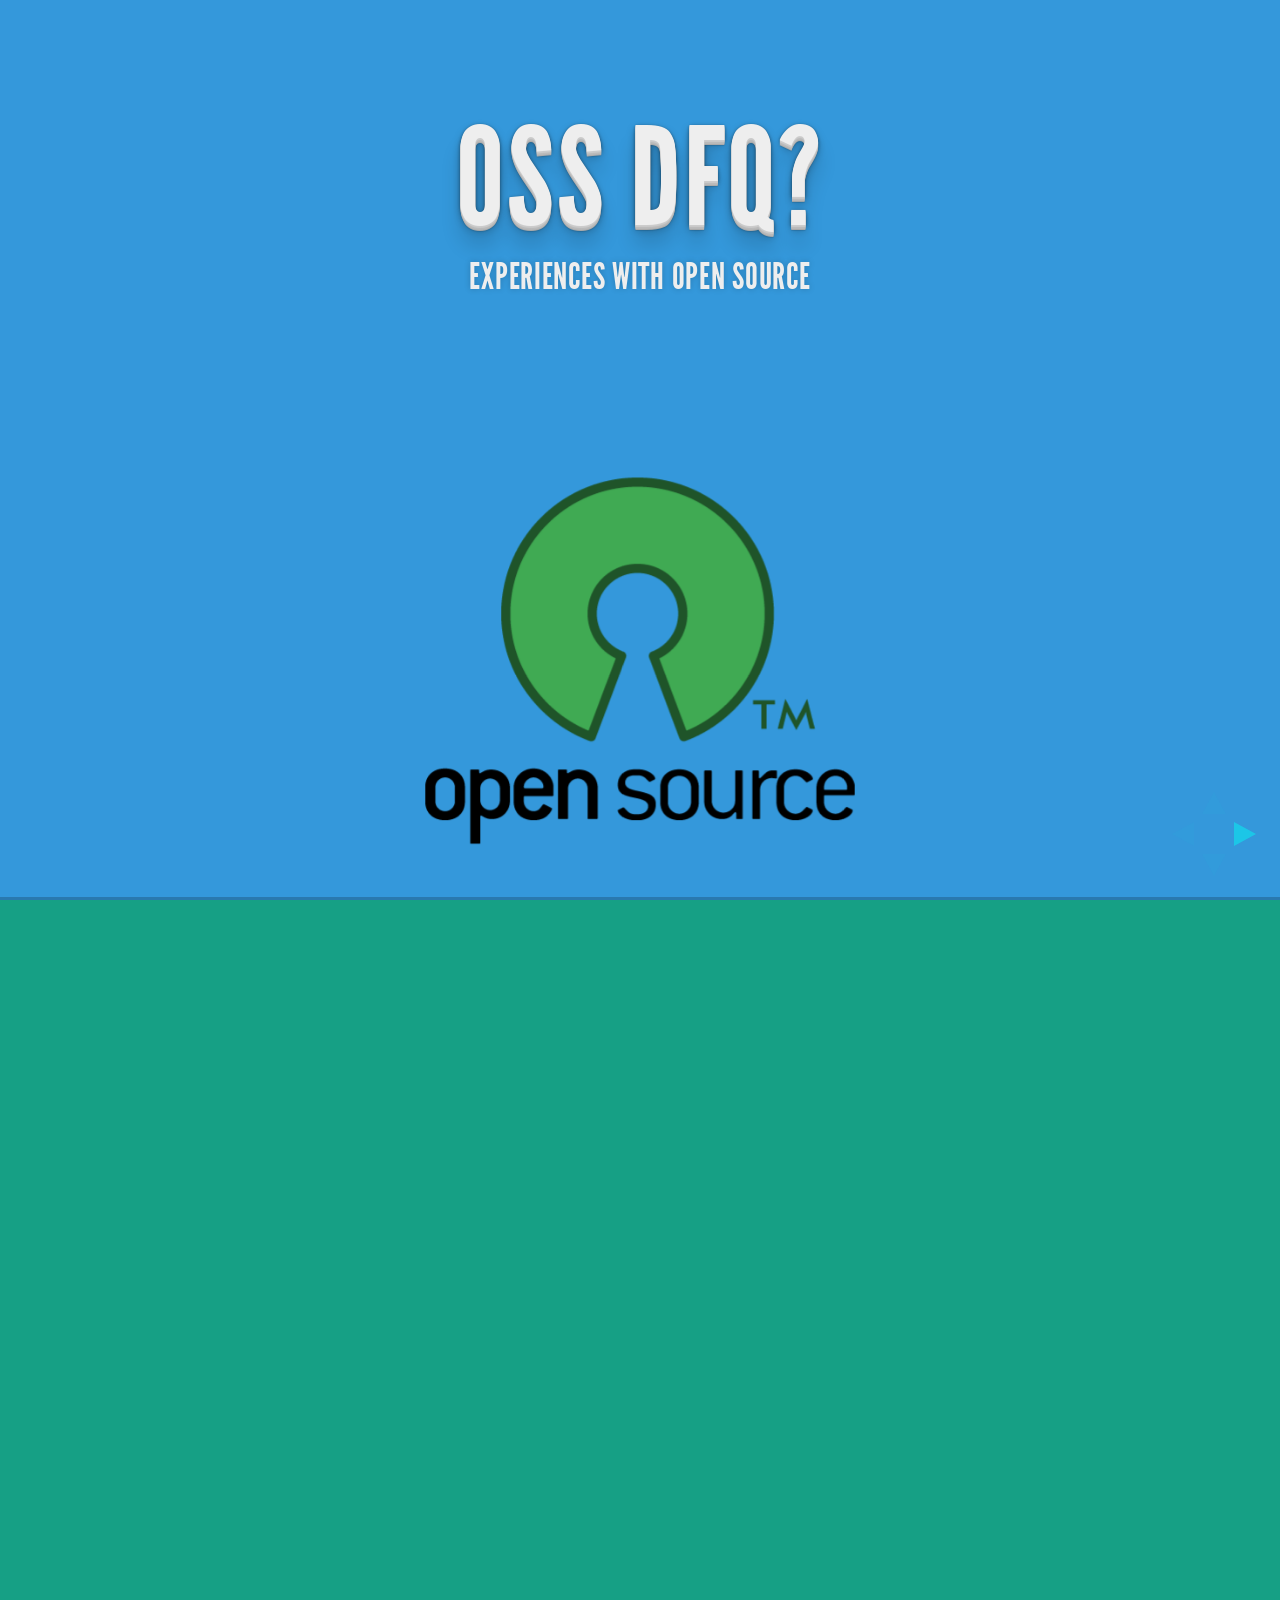
<file: os/index.html>
<!doctype html>
<html lang="en">

	<head>
		<meta charset="utf-8">

		<title>Open Source Software</title>

		<meta name="description" content="Personal experiences with Open Source software">
		<meta name="author" content="">
		<meta name="apple-mobile-web-app-capable" content="yes" />
		<meta name="apple-mobile-web-app-status-bar-style" content="black-translucent" />
		<meta name="viewport" content="width=device-width, initial-scale=1.0, maximum-scale=1.0, user-scalable=no">

		<link rel="stylesheet" href="css/reveal.min.css">
		<link rel="stylesheet" href="css/theme/default.css" id="theme">
		<link rel="stylesheet" href="css/custom/style.css">
		<link rel="stylesheet" href="css/custom/font-awesome.min.css">
		<link rel="stylesheet" href="lib/css/tomorrow.css">

		<script>
			if( window.location.search.match( /print-pdf/gi ) ) {
				var link = document.createElement( 'link' );
				link.rel = 'stylesheet';
				link.type = 'text/css';
				link.href = 'css/print/pdf.css';
				document.getElementsByTagName( 'head' )[0].appendChild( link );
			}
		</script>

		<!--[if lt IE 9]>
		<script src="lib/js/html5shiv.js"></script>
		<![endif]-->
	</head>
	<body class="container">

		<div class="reveal">
			<div class="slides">
				<section data-background="#3498db">
					<h1>OSS DFQ?</h1>
					<h4 class="space">experiences with open source</h4>
					<img src="image/osi_standard_logo.png" width="50%">
				</section>

   			<section>
					<section data-background="#e74c3c">
            <p>
						  <s>Version control: CSV, SVN, Git, Mercurial</s>
            </p>
            <p>
              <s>Bugtrackers: Bugzilla, Mantis, Trac</s>
            </p>
            <p>
              <s>Project trackers: JIRA, Redmine</s>
            </p>
            <p>
              <s>Communication tools: IRC, google groups, mailing lists</s>
            </p>
            <p>
              <s>Licensing: MIT, BSD 2-Clause, ISC, Creative Commons</s>
            </p>
					</section>
					<section data-background="image/aliens.jpg">
						<h2>They exist</h2>
					</section>
				</section>

				<section>
          <section>
            <h1>What to expect?</h1>
          </section>

          <section data-background="image/mug.jpg">
            <h2>Failure, it's no holy grail</h2>
          </section>
        </section>

        <section>
          <section data-background="#f1c40f">
            <h2><font color="black">What to have?</font></h1>
          </section>
          <section data-background="#d35400">
            <h2>Patience</h2>
          </section>
          <section data-background="#e74c3c">
            <h2>More patience</h2>
          </section>
          <section data-background="#c0392b">
            <h2>Even more patience</h2>
          </section>
          <section data-background="#c0392b">
            <h2><s>Dollars</s> = Time</h2>
          </section>
        </section>

        <section>
          <section>
            <h1>
              Communication
            </h1>
            <p>
              transparency, feedback, criticsm, persuasion
            </p>
          </section>
          <section data-background="image/instructable.png">
            <h3>
              <font color="#16a085">Knowning how to write (good) code is not important!</font>
            </h3>
          </section>
        </section>

        <section>
          <section>
            <h2>Any other positives</h2>
          </section>
          <section data-background="image/ants_forming_bridge2.jpg">
            <h1 class="space">Cooperation</h1>
          </section>
          <section data-background="white">
            <h2><font color="#16a085">Templaters</font></h2>
            <img src="image/reinvent.jpg">
          </section>
        </section>

        <section>
          <section data-background="image/sign.jpg">
            <h1>Your first steps</h1>
          </section>
          <section>
            <p>Use the product</p>
            <p>Join the community</p>
            <p>Read books</p>
            <p>Write documentation</p>
            <p>Be creative</p>
            <p>Learn to program</p>
          </section>
        </section>

        <section data-background="image/oss.png">
        </section>

        <section>
          <section data-background="image/tessel.jpg">
            <h1>Tessel.io</h1>
            <img src="image/relay.png">
          </section>
          <section>
            <p>
              What would you like to work on?
            </p>

            <p>
              What project could you use help with?
            </p>

            <p>
              How are you going to work?
            </p>
          </section>
          <section data-background="image/github.png">

          </section>
        </section>

        <section>
          <h2>Hacking time</h2>
          <div class="row">
            <div class="col-lg-3">
              <i class="circle fa fa-twitter fa-2x"></i>
              <p>Swaagie</p>
            </div>
            <div class="col-lg-3">
              <i class="circle fa fa-github fa-2x"></i>
              <p>Swaagie</p>
            </div>
            <div class="col-lg-3">
              <i class="circle fa fa-linkedin fa-2x"></i>
              <p>Swaagman</p>
            </div>
            <div class="col-lg-3">
              <i class="circle fa fa-google fa-2x"></i>
              <p>+MartijnSwaagman</p>
            </div>
          </div>
        </section>
			</div>
		</div>

		<script src="lib/js/head.min.js"></script>
		<script src="js/reveal.min.js"></script>

		<script>
			Reveal.initialize({
				controls: true,
				progress: true,
				history: true,
				center: true,

				backgroundTransition: 'slide',
				theme: Reveal.getQueryHash().theme,
				transition: Reveal.getQueryHash().transition || 'linear',

				dependencies: [
					{ src: 'lib/js/classList.js', condition: function() { return !document.body.classList; } },
					{ src: 'plugin/highlight/highlight.js', async: true, callback: function() { hljs.initHighlightingOnLoad(); } },
					{ src: 'plugin/zoom-js/zoom.js', async: true, condition: function() { return !!document.body.classList; } },
					{ src: 'plugin/notes/notes.js', async: true, condition: function() { return !!document.body.classList; } }
				]
			});
		</script>

	</body>
</html>
</file>
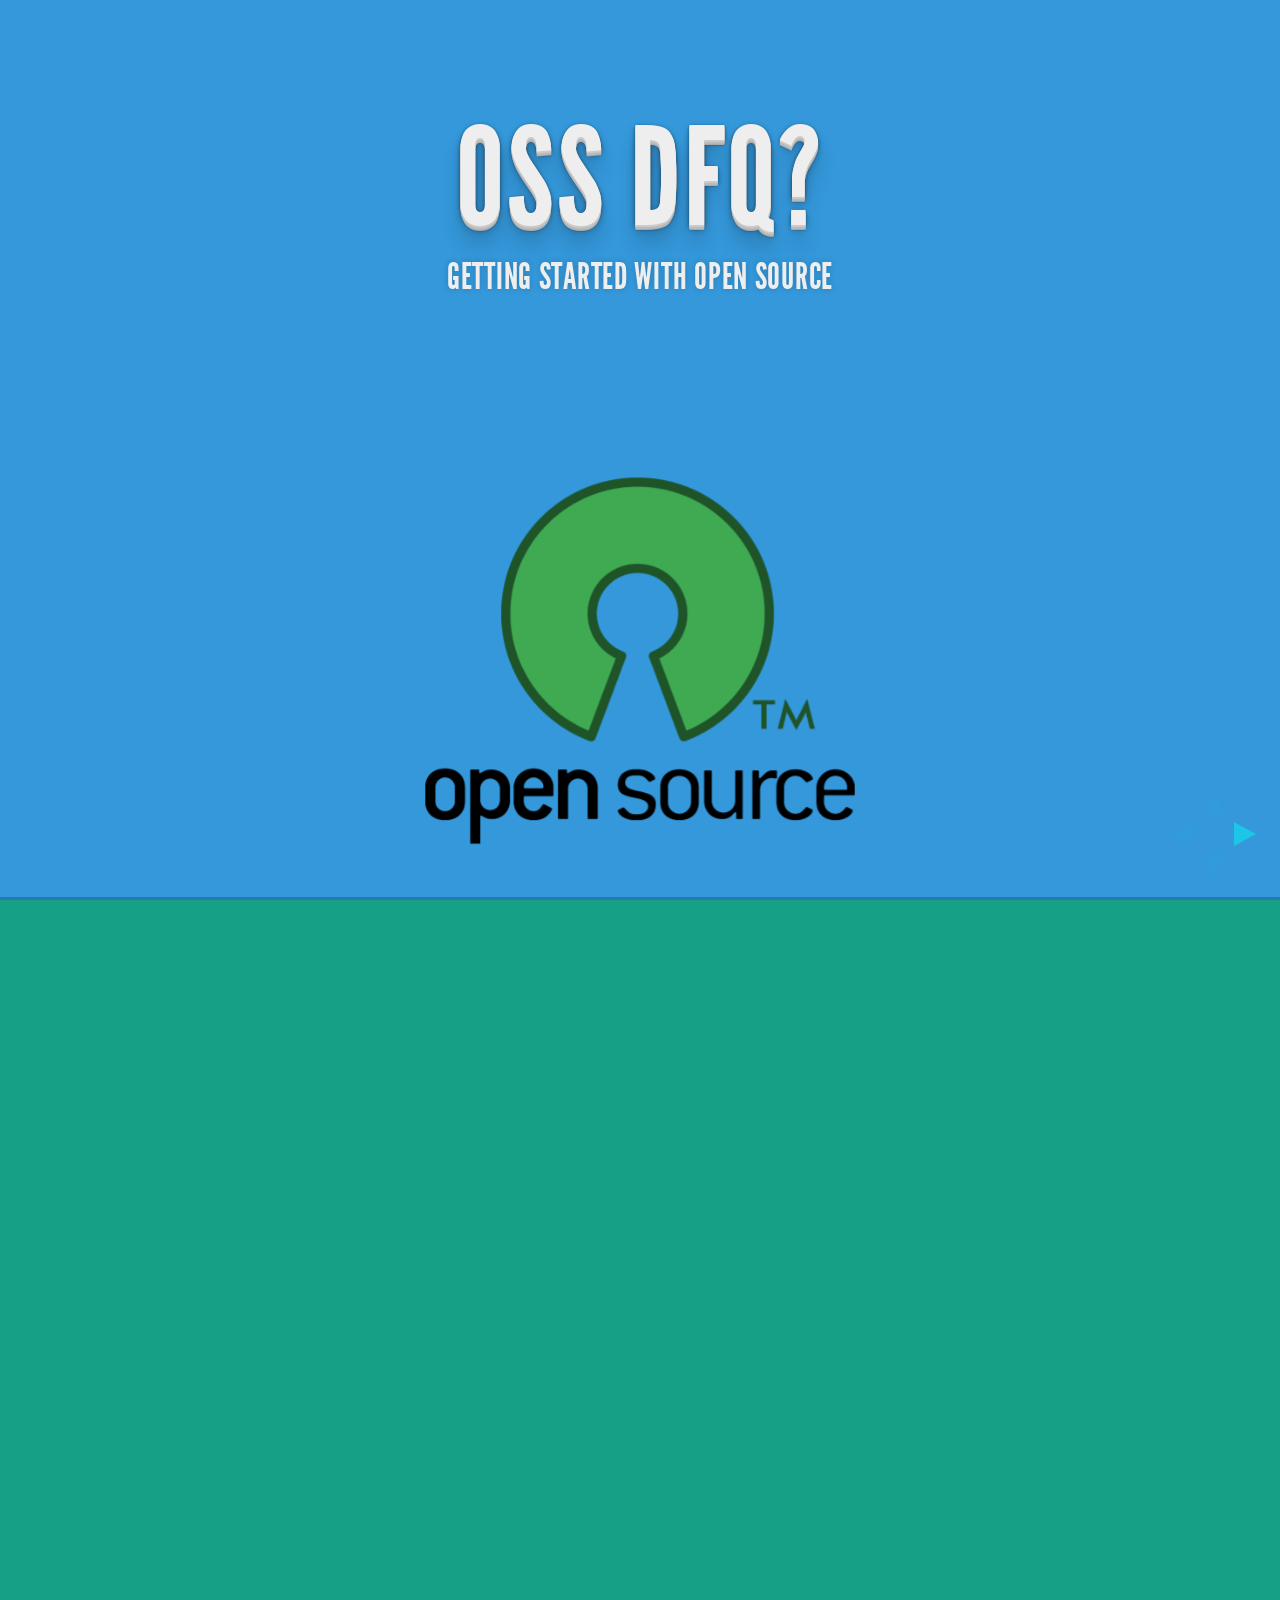
<file: ospower/index.html>
<!doctype html>
<html lang="en">

	<head>
		<meta charset="utf-8">

		<title>Open Source Software</title>

		<meta name="description" content="Personal experiences with Open Source software">
		<meta name="author" content="">
		<meta name="apple-mobile-web-app-capable" content="yes" />
		<meta name="apple-mobile-web-app-status-bar-style" content="black-translucent" />
		<meta name="viewport" content="width=device-width, initial-scale=1.0, maximum-scale=1.0, user-scalable=no">

		<link rel="stylesheet" href="css/reveal.min.css">
		<link rel="stylesheet" href="css/theme/default.css" id="theme">
		<link rel="stylesheet" href="css/custom/style.css">
		<link rel="stylesheet" href="css/custom/font-awesome.min.css">
		<link rel="stylesheet" href="lib/css/tomorrow.css">

		<script>
			if( window.location.search.match( /print-pdf/gi ) ) {
				var link = document.createElement( 'link' );
				link.rel = 'stylesheet';
				link.type = 'text/css';
				link.href = 'css/print/pdf.css';
				document.getElementsByTagName( 'head' )[0].appendChild( link );
			}
		</script>

		<!--[if lt IE 9]>
		<script src="lib/js/html5shiv.js"></script>
		<![endif]-->
	</head>
	<body class="container">

		<div class="reveal">
			<div class="slides">
				<section data-background="#3498db">
					<h1>OSS DFQ?</h1>
					<h4 class="space">getting started with open source</h4>
					<img src="image/osi_standard_logo.png" width="50%">
				</section>

   			<section>
					<section data-background="#e74c3c">
            <p>
						  <s>Version control: CSV, SVN, Git, Mercurial</s>
            </p>
            <p>
              <s>Bugtrackers: Bugzilla, Mantis, Trac</s>
            </p>
            <p>
              <s>Project trackers: JIRA, Redmine</s>
            </p>
            <p>
              <s>Communication tools: IRC, google groups, mailing lists</s>
            </p>
            <p>
              <s>Licensing: MIT, BSD 2-Clause, ISC, Creative Commons</s>
            </p>
					</section>
					<section data-background="image/aliens.jpg">
						<h2>They exist</h2>
					</section>
				</section>

				<section>
          <section>
            <h1>What to expect?</h1>
          </section>

          <section data-background="image/mug.jpg">
            <h2>Failure, it's no holy grail</h2>
          </section>
        </section>

        <section>
          <section data-background="#f1c40f">
            <h2><font color="black">What to have?</font></h1>
          </section>
          <section data-background="#d35400">
            <h2>Patience</h2>
          </section>
          <section data-background="#e74c3c">
            <h2>More patience</h2>
          </section>
          <section data-background="#c0392b">
            <h2>Even more patience</h2>
          </section>
          <section data-background="#c0392b">
            <h2><s>Dollars</s> = Time</h2>
          </section>
        </section>

        <section>
          <section>
            <h1>
              Communication
            </h1>
            <p>
              transparency, feedback, criticsm, persuasion
            </p>
          </section>
          <section data-background="image/instructable.png">
            <h3>
              <font color="#16a085">Knowning how to write (good) code is not important!</font>
            </h3>
          </section>
        </section>

        <section>
          <section>
            <h2>Any other positives</h2>
          </section>
          <section data-background="image/ants_forming_bridge2.jpg">
            <h1 class="space">Cooperation</h1>
          </section>
          <section data-background="white">
            <h2><font color="#16a085">Templaters</font></h2>
            <img src="image/reinvent.jpg">
          </section>
        </section>

        <section>
          <section data-background="image/sign.jpg">
            <h1>Your first steps</h1>
          </section>
          <section>
            <p>Use the product</p>
            <p>Join the community</p>
            <p>Read books</p>
            <p>Write documentation</p>
            <p>Be creative</p>
            <p>Learn to program</p>
          </section>
        </section>

        <section data-background="image/oss.png">
        </section>

        <section>
          <section data-background="image/tessel.jpg">
            <h1>Tessel.io</h1>
            <img src="image/relay.png">
          </section>
          <section>
            <p>
              What would you like to work on?
            </p>

            <p>
              What project could you use help with?
            </p>

            <p>
              How are you going to work?
            </p>
          </section>
          <section data-background="image/github.png">

          </section>
        </section>

        <section>
          <h2>Hacking time</h2>
          <div class="row">
            <div class="col-lg-3">
              <i class="circle fa fa-twitter fa-2x"></i>
              <p>Swaagie</p>
            </div>
            <div class="col-lg-3">
              <i class="circle fa fa-github fa-2x"></i>
              <p>Swaagie</p>
            </div>
            <div class="col-lg-3">
              <i class="circle fa fa-linkedin fa-2x"></i>
              <p>Swaagman</p>
            </div>
            <div class="col-lg-3">
              <i class="circle fa fa-google fa-2x"></i>
              <p>+MartijnSwaagman</p>
            </div>
          </div>
        </section>
			</div>
		</div>

		<script src="lib/js/head.min.js"></script>
		<script src="js/reveal.min.js"></script>

		<script>
			Reveal.initialize({
				controls: true,
				progress: true,
				history: true,
				center: true,

				backgroundTransition: 'slide',
				theme: Reveal.getQueryHash().theme,
				transition: Reveal.getQueryHash().transition || 'linear',

				dependencies: [
					{ src: 'lib/js/classList.js', condition: function() { return !document.body.classList; } },
					{ src: 'plugin/highlight/highlight.js', async: true, callback: function() { hljs.initHighlightingOnLoad(); } },
					{ src: 'plugin/zoom-js/zoom.js', async: true, condition: function() { return !!document.body.classList; } },
					{ src: 'plugin/notes/notes.js', async: true, condition: function() { return !!document.body.classList; } }
				]
			});
		</script>

	</body>
</html>
</file>
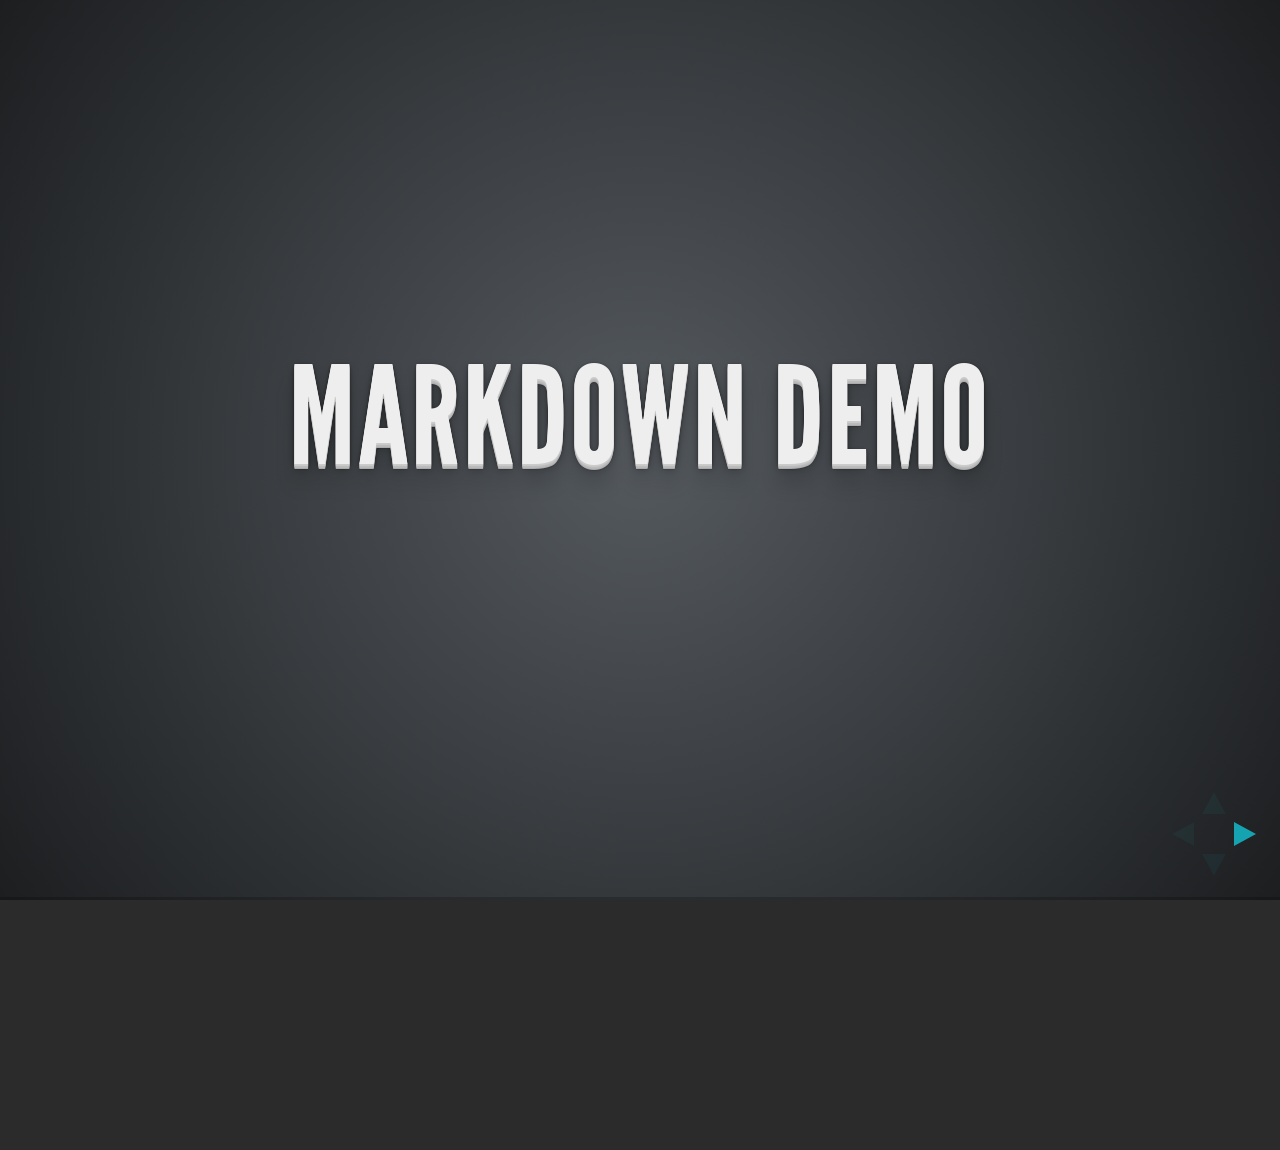
<file: bigpipe/plugin/markdown/example.html>
<!doctype html>
<html lang="en">

	<head>
		<meta charset="utf-8">

		<title>reveal.js - Markdown Demo</title>

		<link rel="stylesheet" href="../../css/reveal.css">
		<link rel="stylesheet" href="../../css/theme/default.css" id="theme">

        <link rel="stylesheet" href="../../lib/css/zenburn.css">
	</head>

	<body>

		<div class="reveal">

			<div class="slides">

                <!-- Use external markdown resource, separate slides by three newlines; vertical slides by two newlines -->
                <section data-markdown="example.md" data-separator="^\n\n\n" data-vertical="^\n\n"></section>

                <!-- Slides are separated by three dashes (quick 'n dirty regular expression) -->
                <section data-markdown data-separator="---">
                    <script type="text/template">
                        ## Demo 1
                        Slide 1
                        ---
                        ## Demo 1
                        Slide 2
                        ---
                        ## Demo 1
                        Slide 3
                    </script>
                </section>

                <!-- Slides are separated by newline + three dashes + newline, vertical slides identical but two dashes -->
                <section data-markdown data-separator="^\n---\n$" data-vertical="^\n--\n$">
                    <script type="text/template">
                        ## Demo 2
                        Slide 1.1

                        --

                        ## Demo 2
                        Slide 1.2

                        ---

                        ## Demo 2
                        Slide 2
                    </script>
                </section>

                <!-- No "extra" slides, since there are no separators defined (so they'll become horizontal rulers) -->
                <section data-markdown>
                    <script type="text/template">
                        A

                        ---

                        B

                        ---

                        C
                    </script>
                </section>

                <!-- Slide attributes -->
                <section data-markdown>
                    <script type="text/template">
                        <!-- .slide: data-background="#000000" -->
                        ## Slide attributes
                    </script>
                </section>

                <!-- Element attributes -->
                <section data-markdown>
                    <script type="text/template">
                        ## Element attributes
                        - Item 1 <!-- .element: class="fragment" data-fragment-index="2" -->
                        - Item 2 <!-- .element: class="fragment" data-fragment-index="1" -->
                    </script>
                </section>

                <!-- Code -->
                <section data-markdown>
                    <script type="text/template">
                        ```php
                        public function foo()
                        {
                            $foo = array(
                                'bar' => 'bar'
                            )
                        }
                        ```
                    </script>
                </section>

            </div>
		</div>

		<script src="../../lib/js/head.min.js"></script>
		<script src="../../js/reveal.js"></script>

		<script>

			Reveal.initialize({
				controls: true,
				progress: true,
				history: true,
				center: true,

				// Optional libraries used to extend on reveal.js
				dependencies: [
					{ src: '../../lib/js/classList.js', condition: function() { return !document.body.classList; } },
					{ src: 'marked.js', condition: function() { return !!document.querySelector( '[data-markdown]' ); } },
                    { src: 'markdown.js', condition: function() { return !!document.querySelector( '[data-markdown]' ); } },
                    { src: '../highlight/highlight.js', async: true, callback: function() { hljs.initHighlightingOnLoad(); } },
					{ src: '../notes/notes.js' }
				]
			});

		</script>

	</body>
</html>
</file>
<file: os/css/theme/default.css>
@import url(https://fonts.googleapis.com/css?family=Lato:400,700,400italic,700italic);
/**
 * Default theme for reveal.js.
 *
 * Copyright (C) 2011-2012 Hakim El Hattab, http://hakim.se
 */
@font-face {
  font-family: 'League Gothic';
  src: url("../../lib/font/league_gothic-webfont.eot");
  src: url("../../lib/font/league_gothic-webfont.eot?#iefix") format("embedded-opentype"), url("../../lib/font/league_gothic-webfont.woff") format("woff"), url("../../lib/font/league_gothic-webfont.ttf") format("truetype"), url("../../lib/font/league_gothic-webfont.svg#LeagueGothicRegular") format("svg");
  font-weight: normal;
  font-style: normal; }

/*********************************************
 * GLOBAL STYLES
 *********************************************/
body {
  background: #1c1e20;
  background: -moz-radial-gradient(center, circle cover, #555a5f 0%, #1c1e20 100%);
  background: -webkit-gradient(radial, center center, 0px, center center, 100%, color-stop(0%, #555a5f), color-stop(100%, #1c1e20));
  background: -webkit-radial-gradient(center, circle cover, #555a5f 0%, #1c1e20 100%);
  background: -o-radial-gradient(center, circle cover, #555a5f 0%, #1c1e20 100%);
  background: -ms-radial-gradient(center, circle cover, #555a5f 0%, #1c1e20 100%);
  background: radial-gradient(center, circle cover, #555a5f 0%, #1c1e20 100%);
  background-color: #2b2b2b; }

.reveal {
  font-family: "Lato", sans-serif;
  font-size: 36px;
  font-weight: normal;
  letter-spacing: -0.02em;
  color: #eeeeee; }

::selection {
  color: white;
  background: #ff5e99;
  text-shadow: none; }

/*********************************************
 * HEADERS
 *********************************************/
.reveal h1,
.reveal h2,
.reveal h3,
.reveal h4,
.reveal h5,
.reveal h6 {
  margin: 0 0 20px 0;
  color: #eeeeee;
  font-family: "League Gothic", Impact, sans-serif;
  line-height: 0.9em;
  letter-spacing: 0.02em;
  text-transform: uppercase;
  text-shadow: 0px 0px 6px rgba(0, 0, 0, 0.2); }

.reveal h1 {
  text-shadow: 0 1px 0 #cccccc, 0 2px 0 #c9c9c9, 0 3px 0 #bbbbbb, 0 4px 0 #b9b9b9, 0 5px 0 #aaaaaa, 0 6px 1px rgba(0, 0, 0, 0.1), 0 0 5px rgba(0, 0, 0, 0.1), 0 1px 3px rgba(0, 0, 0, 0.3), 0 3px 5px rgba(0, 0, 0, 0.2), 0 5px 10px rgba(0, 0, 0, 0.25), 0 20px 20px rgba(0, 0, 0, 0.15); }

/*********************************************
 * LINKS
 *********************************************/
.reveal a:not(.image) {
  color: #13daec;
  text-decoration: none;
  -webkit-transition: color .15s ease;
  -moz-transition: color .15s ease;
  -ms-transition: color .15s ease;
  -o-transition: color .15s ease;
  transition: color .15s ease; }

.reveal a:not(.image):hover {
  color: #71e9f4;
  text-shadow: none;
  border: none; }

.reveal .roll span:after {
  color: #fff;
  background: #0d99a5; }

/*********************************************
 * IMAGES
 *********************************************/
.reveal section img {
  margin: 15px 0px;
  background: rgba(255, 255, 255, 0.12);
  border: 4px solid #eeeeee;
  box-shadow: 0 0 10px rgba(0, 0, 0, 0.15);
  -webkit-transition: all .2s linear;
  -moz-transition: all .2s linear;
  -ms-transition: all .2s linear;
  -o-transition: all .2s linear;
  transition: all .2s linear; }

.reveal a:hover img {
  background: rgba(255, 255, 255, 0.2);
  border-color: #13daec;
  box-shadow: 0 0 20px rgba(0, 0, 0, 0.55); }

/*********************************************
 * NAVIGATION CONTROLS
 *********************************************/
.reveal .controls div.navigate-left,
.reveal .controls div.navigate-left.enabled {
  border-right-color: #13daec; }

.reveal .controls div.navigate-right,
.reveal .controls div.navigate-right.enabled {
  border-left-color: #13daec; }

.reveal .controls div.navigate-up,
.reveal .controls div.navigate-up.enabled {
  border-bottom-color: #13daec; }

.reveal .controls div.navigate-down,
.reveal .controls div.navigate-down.enabled {
  border-top-color: #13daec; }

.reveal .controls div.navigate-left.enabled:hover {
  border-right-color: #71e9f4; }

.reveal .controls div.navigate-right.enabled:hover {
  border-left-color: #71e9f4; }

.reveal .controls div.navigate-up.enabled:hover {
  border-bottom-color: #71e9f4; }

.reveal .controls div.navigate-down.enabled:hover {
  border-top-color: #71e9f4; }

/*********************************************
 * PROGRESS BAR
 *********************************************/
.reveal .progress {
  background: rgba(0, 0, 0, 0.2); }

.reveal .progress span {
  background: #13daec;
  -webkit-transition: width 800ms cubic-bezier(0.26, 0.86, 0.44, 0.985);
  -moz-transition: width 800ms cubic-bezier(0.26, 0.86, 0.44, 0.985);
  -ms-transition: width 800ms cubic-bezier(0.26, 0.86, 0.44, 0.985);
  -o-transition: width 800ms cubic-bezier(0.26, 0.86, 0.44, 0.985);
  transition: width 800ms cubic-bezier(0.26, 0.86, 0.44, 0.985); }

/*********************************************
 * SLIDE NUMBER
 *********************************************/
.reveal .slide-number {
  color: #13daec; }
</file>
<file: os/css/custom/style.css>
/**
 * BigPipe theme for reveal.js.
 *
 * Copyright (C) 2014 Martijn Swaagman, http://bigpipe.io
 */
@font-face {
  font-family: bigpipe;
  src: url(../fonts/jd_talk.ttf);
  font-weight: normal;
}

/*********************************************
 * GLOBAL STYLES
 *********************************************/
body {
  background: #16a085;
}

.reveal i.fa {
  font-style: normal;
}

html.background-down div.slide-background.present {
  background-position: top;
}

.reveal section img {
  border: none;
  box-shadow: none;
  background: none;
}

.reveal pre code {
  max-height: none;
}

.space {
  margin-bottom: 4em!important;
}

.right {
  float: right;
}

.left {
  text-align: left;
}

/*********************************************
 * LINKS
 *********************************************/
.reveal a:not(.image) {
  color: #444;
}

.reveal a:not(.image):hover {
  color: #222;
  text-shadow: none;
  border: none;
}

/*********************************************
 * ICONS WITH CIRCULAR BACKGROUND
 *********************************************/
.circle {
  background: #444;
  border-radius: 50%;
  width: 150px;
  height: 150px;
  display: inline-block;
}

.fa.fa-2x {
  line-height: 2em;
}

/*********************************************
 * ADOPTED FROM THE TWITTER BOOTSTRAP GRID SYSTEM
 *********************************************/
.reveal section {
  margin-right: auto;
  margin-left: auto;
  padding-left: 15px;
  padding-right: 15px;
}
@media (min-width: 768px) {
  .reveal section {
    width: 750px;
  }
}
@media (min-width: 992px) {
  .reveal section {
    width: 970px;
  }
}
@media (min-width: 1200px) {
  .reveal section {
    width: 1170px;
  }
}
.reveal section-fluid {
  margin-right: auto;
  margin-left: auto;
  padding-left: 15px;
  padding-right: 15px;
}
.row {
  margin-left: -15px;
  margin-right: -15px;
}
.col-xs-1, .col-sm-1, .col-md-1, .col-lg-1, .col-xs-2, .col-sm-2, .col-md-2, .col-lg-2, .col-xs-3, .col-sm-3, .col-md-3, .col-lg-3, .col-xs-4, .col-sm-4, .col-md-4, .col-lg-4, .col-xs-5, .col-sm-5, .col-md-5, .col-lg-5, .col-xs-6, .col-sm-6, .col-md-6, .col-lg-6, .col-xs-7, .col-sm-7, .col-md-7, .col-lg-7, .col-xs-8, .col-sm-8, .col-md-8, .col-lg-8, .col-xs-9, .col-sm-9, .col-md-9, .col-lg-9, .col-xs-10, .col-sm-10, .col-md-10, .col-lg-10, .col-xs-11, .col-sm-11, .col-md-11, .col-lg-11, .col-xs-12, .col-sm-12, .col-md-12, .col-lg-12 {
  position: relative;
  min-height: 1px;
  padding-left: 15px;
  padding-right: 15px;
}
.col-xs-1, .col-xs-2, .col-xs-3, .col-xs-4, .col-xs-5, .col-xs-6, .col-xs-7, .col-xs-8, .col-xs-9, .col-xs-10, .col-xs-11, .col-xs-12 {
  float: left;
}
.col-xs-12 {
  width: 100%;
}
.col-xs-11 {
  width: 91.66666667%;
}
.col-xs-10 {
  width: 83.33333333%;
}
.col-xs-9 {
  width: 75%;
}
.col-xs-8 {
  width: 66.66666667%;
}
.col-xs-7 {
  width: 58.33333333%;
}
.col-xs-6 {
  width: 50%;
}
.col-xs-5 {
  width: 41.66666667%;
}
.col-xs-4 {
  width: 33.33333333%;
}
.col-xs-3 {
  width: 25%;
}
.col-xs-2 {
  width: 16.66666667%;
}
.col-xs-1 {
  width: 8.33333333%;
}
.col-xs-pull-12 {
  right: 100%;
}
.col-xs-pull-11 {
  right: 91.66666667%;
}
.col-xs-pull-10 {
  right: 83.33333333%;
}
.col-xs-pull-9 {
  right: 75%;
}
.col-xs-pull-8 {
  right: 66.66666667%;
}
.col-xs-pull-7 {
  right: 58.33333333%;
}
.col-xs-pull-6 {
  right: 50%;
}
.col-xs-pull-5 {
  right: 41.66666667%;
}
.col-xs-pull-4 {
  right: 33.33333333%;
}
.col-xs-pull-3 {
  right: 25%;
}
.col-xs-pull-2 {
  right: 16.66666667%;
}
.col-xs-pull-1 {
  right: 8.33333333%;
}
.col-xs-pull-0 {
  right: 0%;
}
.col-xs-push-12 {
  left: 100%;
}
.col-xs-push-11 {
  left: 91.66666667%;
}
.col-xs-push-10 {
  left: 83.33333333%;
}
.col-xs-push-9 {
  left: 75%;
}
.col-xs-push-8 {
  left: 66.66666667%;
}
.col-xs-push-7 {
  left: 58.33333333%;
}
.col-xs-push-6 {
  left: 50%;
}
.col-xs-push-5 {
  left: 41.66666667%;
}
.col-xs-push-4 {
  left: 33.33333333%;
}
.col-xs-push-3 {
  left: 25%;
}
.col-xs-push-2 {
  left: 16.66666667%;
}
.col-xs-push-1 {
  left: 8.33333333%;
}
.col-xs-push-0 {
  left: 0%;
}
.col-xs-offset-12 {
  margin-left: 100%;
}
.col-xs-offset-11 {
  margin-left: 91.66666667%;
}
.col-xs-offset-10 {
  margin-left: 83.33333333%;
}
.col-xs-offset-9 {
  margin-left: 75%;
}
.col-xs-offset-8 {
  margin-left: 66.66666667%;
}
.col-xs-offset-7 {
  margin-left: 58.33333333%;
}
.col-xs-offset-6 {
  margin-left: 50%;
}
.col-xs-offset-5 {
  margin-left: 41.66666667%;
}
.col-xs-offset-4 {
  margin-left: 33.33333333%;
}
.col-xs-offset-3 {
  margin-left: 25%;
}
.col-xs-offset-2 {
  margin-left: 16.66666667%;
}
.col-xs-offset-1 {
  margin-left: 8.33333333%;
}
.col-xs-offset-0 {
  margin-left: 0%;
}
@media (min-width: 768px) {
  .col-sm-1, .col-sm-2, .col-sm-3, .col-sm-4, .col-sm-5, .col-sm-6, .col-sm-7, .col-sm-8, .col-sm-9, .col-sm-10, .col-sm-11, .col-sm-12 {
    float: left;
  }
  .col-sm-12 {
    width: 100%;
  }
  .col-sm-11 {
    width: 91.66666667%;
  }
  .col-sm-10 {
    width: 83.33333333%;
  }
  .col-sm-9 {
    width: 75%;
  }
  .col-sm-8 {
    width: 66.66666667%;
  }
  .col-sm-7 {
    width: 58.33333333%;
  }
  .col-sm-6 {
    width: 50%;
  }
  .col-sm-5 {
    width: 41.66666667%;
  }
  .col-sm-4 {
    width: 33.33333333%;
  }
  .col-sm-3 {
    width: 25%;
  }
  .col-sm-2 {
    width: 16.66666667%;
  }
  .col-sm-1 {
    width: 8.33333333%;
  }
  .col-sm-pull-12 {
    right: 100%;
  }
  .col-sm-pull-11 {
    right: 91.66666667%;
  }
  .col-sm-pull-10 {
    right: 83.33333333%;
  }
  .col-sm-pull-9 {
    right: 75%;
  }
  .col-sm-pull-8 {
    right: 66.66666667%;
  }
  .col-sm-pull-7 {
    right: 58.33333333%;
  }
  .col-sm-pull-6 {
    right: 50%;
  }
  .col-sm-pull-5 {
    right: 41.66666667%;
  }
  .col-sm-pull-4 {
    right: 33.33333333%;
  }
  .col-sm-pull-3 {
    right: 25%;
  }
  .col-sm-pull-2 {
    right: 16.66666667%;
  }
  .col-sm-pull-1 {
    right: 8.33333333%;
  }
  .col-sm-pull-0 {
    right: 0%;
  }
  .col-sm-push-12 {
    left: 100%;
  }
  .col-sm-push-11 {
    left: 91.66666667%;
  }
  .col-sm-push-10 {
    left: 83.33333333%;
  }
  .col-sm-push-9 {
    left: 75%;
  }
  .col-sm-push-8 {
    left: 66.66666667%;
  }
  .col-sm-push-7 {
    left: 58.33333333%;
  }
  .col-sm-push-6 {
    left: 50%;
  }
  .col-sm-push-5 {
    left: 41.66666667%;
  }
  .col-sm-push-4 {
    left: 33.33333333%;
  }
  .col-sm-push-3 {
    left: 25%;
  }
  .col-sm-push-2 {
    left: 16.66666667%;
  }
  .col-sm-push-1 {
    left: 8.33333333%;
  }
  .col-sm-push-0 {
    left: 0%;
  }
  .col-sm-offset-12 {
    margin-left: 100%;
  }
  .col-sm-offset-11 {
    margin-left: 91.66666667%;
  }
  .col-sm-offset-10 {
    margin-left: 83.33333333%;
  }
  .col-sm-offset-9 {
    margin-left: 75%;
  }
  .col-sm-offset-8 {
    margin-left: 66.66666667%;
  }
  .col-sm-offset-7 {
    margin-left: 58.33333333%;
  }
  .col-sm-offset-6 {
    margin-left: 50%;
  }
  .col-sm-offset-5 {
    margin-left: 41.66666667%;
  }
  .col-sm-offset-4 {
    margin-left: 33.33333333%;
  }
  .col-sm-offset-3 {
    margin-left: 25%;
  }
  .col-sm-offset-2 {
    margin-left: 16.66666667%;
  }
  .col-sm-offset-1 {
    margin-left: 8.33333333%;
  }
  .col-sm-offset-0 {
    margin-left: 0%;
  }
}
@media (min-width: 992px) {
  .col-md-1, .col-md-2, .col-md-3, .col-md-4, .col-md-5, .col-md-6, .col-md-7, .col-md-8, .col-md-9, .col-md-10, .col-md-11, .col-md-12 {
    float: left;
  }
  .col-md-12 {
    width: 100%;
  }
  .col-md-11 {
    width: 91.66666667%;
  }
  .col-md-10 {
    width: 83.33333333%;
  }
  .col-md-9 {
    width: 75%;
  }
  .col-md-8 {
    width: 66.66666667%;
  }
  .col-md-7 {
    width: 58.33333333%;
  }
  .col-md-6 {
    width: 50%;
  }
  .col-md-5 {
    width: 41.66666667%;
  }
  .col-md-4 {
    width: 33.33333333%;
  }
  .col-md-3 {
    width: 25%;
  }
  .col-md-2 {
    width: 16.66666667%;
  }
  .col-md-1 {
    width: 8.33333333%;
  }
  .col-md-pull-12 {
    right: 100%;
  }
  .col-md-pull-11 {
    right: 91.66666667%;
  }
  .col-md-pull-10 {
    right: 83.33333333%;
  }
  .col-md-pull-9 {
    right: 75%;
  }
  .col-md-pull-8 {
    right: 66.66666667%;
  }
  .col-md-pull-7 {
    right: 58.33333333%;
  }
  .col-md-pull-6 {
    right: 50%;
  }
  .col-md-pull-5 {
    right: 41.66666667%;
  }
  .col-md-pull-4 {
    right: 33.33333333%;
  }
  .col-md-pull-3 {
    right: 25%;
  }
  .col-md-pull-2 {
    right: 16.66666667%;
  }
  .col-md-pull-1 {
    right: 8.33333333%;
  }
  .col-md-pull-0 {
    right: 0%;
  }
  .col-md-push-12 {
    left: 100%;
  }
  .col-md-push-11 {
    left: 91.66666667%;
  }
  .col-md-push-10 {
    left: 83.33333333%;
  }
  .col-md-push-9 {
    left: 75%;
  }
  .col-md-push-8 {
    left: 66.66666667%;
  }
  .col-md-push-7 {
    left: 58.33333333%;
  }
  .col-md-push-6 {
    left: 50%;
  }
  .col-md-push-5 {
    left: 41.66666667%;
  }
  .col-md-push-4 {
    left: 33.33333333%;
  }
  .col-md-push-3 {
    left: 25%;
  }
  .col-md-push-2 {
    left: 16.66666667%;
  }
  .col-md-push-1 {
    left: 8.33333333%;
  }
  .col-md-push-0 {
    left: 0%;
  }
  .col-md-offset-12 {
    margin-left: 100%;
  }
  .col-md-offset-11 {
    margin-left: 91.66666667%;
  }
  .col-md-offset-10 {
    margin-left: 83.33333333%;
  }
  .col-md-offset-9 {
    margin-left: 75%;
  }
  .col-md-offset-8 {
    margin-left: 66.66666667%;
  }
  .col-md-offset-7 {
    margin-left: 58.33333333%;
  }
  .col-md-offset-6 {
    margin-left: 50%;
  }
  .col-md-offset-5 {
    margin-left: 41.66666667%;
  }
  .col-md-offset-4 {
    margin-left: 33.33333333%;
  }
  .col-md-offset-3 {
    margin-left: 25%;
  }
  .col-md-offset-2 {
    margin-left: 16.66666667%;
  }
  .col-md-offset-1 {
    margin-left: 8.33333333%;
  }
  .col-md-offset-0 {
    margin-left: 0%;
  }
}
@media (min-width: 1200px) {
  .col-lg-1, .col-lg-2, .col-lg-3, .col-lg-4, .col-lg-5, .col-lg-6, .col-lg-7, .col-lg-8, .col-lg-9, .col-lg-10, .col-lg-11, .col-lg-12 {
    float: left;
  }
  .col-lg-12 {
    width: 100%;
  }
  .col-lg-11 {
    width: 91.66666667%;
  }
  .col-lg-10 {
    width: 83.33333333%;
  }
  .col-lg-9 {
    width: 75%;
  }
  .col-lg-8 {
    width: 66.66666667%;
  }
  .col-lg-7 {
    width: 58.33333333%;
  }
  .col-lg-6 {
    width: 50%;
  }
  .col-lg-5 {
    width: 41.66666667%;
  }
  .col-lg-4 {
    width: 33.33333333%;
  }
  .col-lg-3 {
    width: 25%;
  }
  .col-lg-2 {
    width: 16.66666667%;
  }
  .col-lg-1 {
    width: 8.33333333%;
  }
  .col-lg-pull-12 {
    right: 100%;
  }
  .col-lg-pull-11 {
    right: 91.66666667%;
  }
  .col-lg-pull-10 {
    right: 83.33333333%;
  }
  .col-lg-pull-9 {
    right: 75%;
  }
  .col-lg-pull-8 {
    right: 66.66666667%;
  }
  .col-lg-pull-7 {
    right: 58.33333333%;
  }
  .col-lg-pull-6 {
    right: 50%;
  }
  .col-lg-pull-5 {
    right: 41.66666667%;
  }
  .col-lg-pull-4 {
    right: 33.33333333%;
  }
  .col-lg-pull-3 {
    right: 25%;
  }
  .col-lg-pull-2 {
    right: 16.66666667%;
  }
  .col-lg-pull-1 {
    right: 8.33333333%;
  }
  .col-lg-pull-0 {
    right: 0%;
  }
  .col-lg-push-12 {
    left: 100%;
  }
  .col-lg-push-11 {
    left: 91.66666667%;
  }
  .col-lg-push-10 {
    left: 83.33333333%;
  }
  .col-lg-push-9 {
    left: 75%;
  }
  .col-lg-push-8 {
    left: 66.66666667%;
  }
  .col-lg-push-7 {
    left: 58.33333333%;
  }
  .col-lg-push-6 {
    left: 50%;
  }
  .col-lg-push-5 {
    left: 41.66666667%;
  }
  .col-lg-push-4 {
    left: 33.33333333%;
  }
  .col-lg-push-3 {
    left: 25%;
  }
  .col-lg-push-2 {
    left: 16.66666667%;
  }
  .col-lg-push-1 {
    left: 8.33333333%;
  }
  .col-lg-push-0 {
    left: 0%;
  }
  .col-lg-offset-12 {
    margin-left: 100%;
  }
  .col-lg-offset-11 {
    margin-left: 91.66666667%;
  }
  .col-lg-offset-10 {
    margin-left: 83.33333333%;
  }
  .col-lg-offset-9 {
    margin-left: 75%;
  }
  .col-lg-offset-8 {
    margin-left: 66.66666667%;
  }
  .col-lg-offset-7 {
    margin-left: 58.33333333%;
  }
  .col-lg-offset-6 {
    margin-left: 50%;
  }
  .col-lg-offset-5 {
    margin-left: 41.66666667%;
  }
  .col-lg-offset-4 {
    margin-left: 33.33333333%;
  }
  .col-lg-offset-3 {
    margin-left: 25%;
  }
  .col-lg-offset-2 {
    margin-left: 16.66666667%;
  }
  .col-lg-offset-1 {
    margin-left: 8.33333333%;
  }
  .col-lg-offset-0 {
    margin-left: 0%;
  }
}
</file>
<file: os/lib/css/tomorrow.css>
/* Tomorrow Theme */
/* http://jmblog.github.com/color-themes-for-google-code-highlightjs */
/* Original theme - https://github.com/chriskempson/tomorrow-theme */
/* http://jmblog.github.com/color-themes-for-google-code-highlightjs */
.tomorrow-comment, pre .comment, pre .title {
  color: #8e908c;
}

.tomorrow-red, pre .variable, pre .attribute, pre .tag, pre .regexp, pre .ruby .constant, pre .xml .tag .title, pre .xml .pi, pre .xml .doctype, pre .html .doctype, pre .css .id, pre .css .class, pre .css .pseudo {
  color: #c82829;
}

.tomorrow-orange, pre .number, pre .preprocessor, pre .built_in, pre .literal, pre .params, pre .constant {
  color: #f5871f;
}

.tomorrow-yellow, pre .class, pre .ruby .class .title, pre .css .rules .attribute {
  color: #eab700;
}

.tomorrow-green, pre .string, pre .value, pre .inheritance, pre .header, pre .ruby .symbol, pre .xml .cdata {
  color: #718c00;
}

.tomorrow-aqua, pre .css .hexcolor {
  color: #3e999f;
}

.tomorrow-blue, pre .function, pre .python .decorator, pre .python .title, pre .ruby .function .title, pre .ruby .title .keyword, pre .perl .sub, pre .javascript .title, pre .coffeescript .title {
  color: #4271ae;
}

.tomorrow-purple, pre .keyword, pre .javascript .function {
  color: #8959a8;
}

pre code {
  display: block;
  background: white;
  color: #4d4d4c;
  font-family: Menlo, Monaco, Consolas, monospace;
  line-height: 1.5;
  border: 1px solid #ccc;
  padding: 10px;
}
</file>
<file: ospower/css/theme/default.css>
@import url(https://fonts.googleapis.com/css?family=Lato:400,700,400italic,700italic);
/**
 * Default theme for reveal.js.
 *
 * Copyright (C) 2011-2012 Hakim El Hattab, http://hakim.se
 */
@font-face {
  font-family: 'League Gothic';
  src: url("../../lib/font/league_gothic-webfont.eot");
  src: url("../../lib/font/league_gothic-webfont.eot?#iefix") format("embedded-opentype"), url("../../lib/font/league_gothic-webfont.woff") format("woff"), url("../../lib/font/league_gothic-webfont.ttf") format("truetype"), url("../../lib/font/league_gothic-webfont.svg#LeagueGothicRegular") format("svg");
  font-weight: normal;
  font-style: normal; }

/*********************************************
 * GLOBAL STYLES
 *********************************************/
body {
  background: #1c1e20;
  background: -moz-radial-gradient(center, circle cover, #555a5f 0%, #1c1e20 100%);
  background: -webkit-gradient(radial, center center, 0px, center center, 100%, color-stop(0%, #555a5f), color-stop(100%, #1c1e20));
  background: -webkit-radial-gradient(center, circle cover, #555a5f 0%, #1c1e20 100%);
  background: -o-radial-gradient(center, circle cover, #555a5f 0%, #1c1e20 100%);
  background: -ms-radial-gradient(center, circle cover, #555a5f 0%, #1c1e20 100%);
  background: radial-gradient(center, circle cover, #555a5f 0%, #1c1e20 100%);
  background-color: #2b2b2b; }

.reveal {
  font-family: "Lato", sans-serif;
  font-size: 36px;
  font-weight: normal;
  letter-spacing: -0.02em;
  color: #eeeeee; }

::selection {
  color: white;
  background: #ff5e99;
  text-shadow: none; }

/*********************************************
 * HEADERS
 *********************************************/
.reveal h1,
.reveal h2,
.reveal h3,
.reveal h4,
.reveal h5,
.reveal h6 {
  margin: 0 0 20px 0;
  color: #eeeeee;
  font-family: "League Gothic", Impact, sans-serif;
  line-height: 0.9em;
  letter-spacing: 0.02em;
  text-transform: uppercase;
  text-shadow: 0px 0px 6px rgba(0, 0, 0, 0.2); }

.reveal h1 {
  text-shadow: 0 1px 0 #cccccc, 0 2px 0 #c9c9c9, 0 3px 0 #bbbbbb, 0 4px 0 #b9b9b9, 0 5px 0 #aaaaaa, 0 6px 1px rgba(0, 0, 0, 0.1), 0 0 5px rgba(0, 0, 0, 0.1), 0 1px 3px rgba(0, 0, 0, 0.3), 0 3px 5px rgba(0, 0, 0, 0.2), 0 5px 10px rgba(0, 0, 0, 0.25), 0 20px 20px rgba(0, 0, 0, 0.15); }

/*********************************************
 * LINKS
 *********************************************/
.reveal a:not(.image) {
  color: #13daec;
  text-decoration: none;
  -webkit-transition: color .15s ease;
  -moz-transition: color .15s ease;
  -ms-transition: color .15s ease;
  -o-transition: color .15s ease;
  transition: color .15s ease; }

.reveal a:not(.image):hover {
  color: #71e9f4;
  text-shadow: none;
  border: none; }

.reveal .roll span:after {
  color: #fff;
  background: #0d99a5; }

/*********************************************
 * IMAGES
 *********************************************/
.reveal section img {
  margin: 15px 0px;
  background: rgba(255, 255, 255, 0.12);
  border: 4px solid #eeeeee;
  box-shadow: 0 0 10px rgba(0, 0, 0, 0.15);
  -webkit-transition: all .2s linear;
  -moz-transition: all .2s linear;
  -ms-transition: all .2s linear;
  -o-transition: all .2s linear;
  transition: all .2s linear; }

.reveal a:hover img {
  background: rgba(255, 255, 255, 0.2);
  border-color: #13daec;
  box-shadow: 0 0 20px rgba(0, 0, 0, 0.55); }

/*********************************************
 * NAVIGATION CONTROLS
 *********************************************/
.reveal .controls div.navigate-left,
.reveal .controls div.navigate-left.enabled {
  border-right-color: #13daec; }

.reveal .controls div.navigate-right,
.reveal .controls div.navigate-right.enabled {
  border-left-color: #13daec; }

.reveal .controls div.navigate-up,
.reveal .controls div.navigate-up.enabled {
  border-bottom-color: #13daec; }

.reveal .controls div.navigate-down,
.reveal .controls div.navigate-down.enabled {
  border-top-color: #13daec; }

.reveal .controls div.navigate-left.enabled:hover {
  border-right-color: #71e9f4; }

.reveal .controls div.navigate-right.enabled:hover {
  border-left-color: #71e9f4; }

.reveal .controls div.navigate-up.enabled:hover {
  border-bottom-color: #71e9f4; }

.reveal .controls div.navigate-down.enabled:hover {
  border-top-color: #71e9f4; }

/*********************************************
 * PROGRESS BAR
 *********************************************/
.reveal .progress {
  background: rgba(0, 0, 0, 0.2); }

.reveal .progress span {
  background: #13daec;
  -webkit-transition: width 800ms cubic-bezier(0.26, 0.86, 0.44, 0.985);
  -moz-transition: width 800ms cubic-bezier(0.26, 0.86, 0.44, 0.985);
  -ms-transition: width 800ms cubic-bezier(0.26, 0.86, 0.44, 0.985);
  -o-transition: width 800ms cubic-bezier(0.26, 0.86, 0.44, 0.985);
  transition: width 800ms cubic-bezier(0.26, 0.86, 0.44, 0.985); }

/*********************************************
 * SLIDE NUMBER
 *********************************************/
.reveal .slide-number {
  color: #13daec; }
</file>
<file: ospower/css/custom/style.css>
/**
 * BigPipe theme for reveal.js.
 *
 * Copyright (C) 2014 Martijn Swaagman, http://bigpipe.io
 */
@font-face {
  font-family: bigpipe;
  src: url(../fonts/jd_talk.ttf);
  font-weight: normal;
}

/*********************************************
 * GLOBAL STYLES
 *********************************************/
body {
  background: #16a085;
}

.reveal i.fa {
  font-style: normal;
}

html.background-down div.slide-background.present {
  background-position: top;
}

.reveal section img {
  border: none;
  box-shadow: none;
  background: none;
}

.reveal pre code {
  max-height: none;
}

.space {
  margin-bottom: 4em!important;
}

.right {
  float: right;
}

.left {
  text-align: left;
}

/*********************************************
 * LINKS
 *********************************************/
.reveal a:not(.image) {
  color: #444;
}

.reveal a:not(.image):hover {
  color: #222;
  text-shadow: none;
  border: none;
}

/*********************************************
 * ICONS WITH CIRCULAR BACKGROUND
 *********************************************/
.circle {
  background: #444;
  border-radius: 50%;
  width: 150px;
  height: 150px;
  display: inline-block;
}

.fa.fa-2x {
  line-height: 2em;
}

/*********************************************
 * ADOPTED FROM THE TWITTER BOOTSTRAP GRID SYSTEM
 *********************************************/
.reveal section {
  margin-right: auto;
  margin-left: auto;
  padding-left: 15px;
  padding-right: 15px;
}
@media (min-width: 768px) {
  .reveal section {
    width: 750px;
  }
}
@media (min-width: 992px) {
  .reveal section {
    width: 970px;
  }
}
@media (min-width: 1200px) {
  .reveal section {
    width: 1170px;
  }
}
.reveal section-fluid {
  margin-right: auto;
  margin-left: auto;
  padding-left: 15px;
  padding-right: 15px;
}
.row {
  margin-left: -15px;
  margin-right: -15px;
}
.col-xs-1, .col-sm-1, .col-md-1, .col-lg-1, .col-xs-2, .col-sm-2, .col-md-2, .col-lg-2, .col-xs-3, .col-sm-3, .col-md-3, .col-lg-3, .col-xs-4, .col-sm-4, .col-md-4, .col-lg-4, .col-xs-5, .col-sm-5, .col-md-5, .col-lg-5, .col-xs-6, .col-sm-6, .col-md-6, .col-lg-6, .col-xs-7, .col-sm-7, .col-md-7, .col-lg-7, .col-xs-8, .col-sm-8, .col-md-8, .col-lg-8, .col-xs-9, .col-sm-9, .col-md-9, .col-lg-9, .col-xs-10, .col-sm-10, .col-md-10, .col-lg-10, .col-xs-11, .col-sm-11, .col-md-11, .col-lg-11, .col-xs-12, .col-sm-12, .col-md-12, .col-lg-12 {
  position: relative;
  min-height: 1px;
  padding-left: 15px;
  padding-right: 15px;
}
.col-xs-1, .col-xs-2, .col-xs-3, .col-xs-4, .col-xs-5, .col-xs-6, .col-xs-7, .col-xs-8, .col-xs-9, .col-xs-10, .col-xs-11, .col-xs-12 {
  float: left;
}
.col-xs-12 {
  width: 100%;
}
.col-xs-11 {
  width: 91.66666667%;
}
.col-xs-10 {
  width: 83.33333333%;
}
.col-xs-9 {
  width: 75%;
}
.col-xs-8 {
  width: 66.66666667%;
}
.col-xs-7 {
  width: 58.33333333%;
}
.col-xs-6 {
  width: 50%;
}
.col-xs-5 {
  width: 41.66666667%;
}
.col-xs-4 {
  width: 33.33333333%;
}
.col-xs-3 {
  width: 25%;
}
.col-xs-2 {
  width: 16.66666667%;
}
.col-xs-1 {
  width: 8.33333333%;
}
.col-xs-pull-12 {
  right: 100%;
}
.col-xs-pull-11 {
  right: 91.66666667%;
}
.col-xs-pull-10 {
  right: 83.33333333%;
}
.col-xs-pull-9 {
  right: 75%;
}
.col-xs-pull-8 {
  right: 66.66666667%;
}
.col-xs-pull-7 {
  right: 58.33333333%;
}
.col-xs-pull-6 {
  right: 50%;
}
.col-xs-pull-5 {
  right: 41.66666667%;
}
.col-xs-pull-4 {
  right: 33.33333333%;
}
.col-xs-pull-3 {
  right: 25%;
}
.col-xs-pull-2 {
  right: 16.66666667%;
}
.col-xs-pull-1 {
  right: 8.33333333%;
}
.col-xs-pull-0 {
  right: 0%;
}
.col-xs-push-12 {
  left: 100%;
}
.col-xs-push-11 {
  left: 91.66666667%;
}
.col-xs-push-10 {
  left: 83.33333333%;
}
.col-xs-push-9 {
  left: 75%;
}
.col-xs-push-8 {
  left: 66.66666667%;
}
.col-xs-push-7 {
  left: 58.33333333%;
}
.col-xs-push-6 {
  left: 50%;
}
.col-xs-push-5 {
  left: 41.66666667%;
}
.col-xs-push-4 {
  left: 33.33333333%;
}
.col-xs-push-3 {
  left: 25%;
}
.col-xs-push-2 {
  left: 16.66666667%;
}
.col-xs-push-1 {
  left: 8.33333333%;
}
.col-xs-push-0 {
  left: 0%;
}
.col-xs-offset-12 {
  margin-left: 100%;
}
.col-xs-offset-11 {
  margin-left: 91.66666667%;
}
.col-xs-offset-10 {
  margin-left: 83.33333333%;
}
.col-xs-offset-9 {
  margin-left: 75%;
}
.col-xs-offset-8 {
  margin-left: 66.66666667%;
}
.col-xs-offset-7 {
  margin-left: 58.33333333%;
}
.col-xs-offset-6 {
  margin-left: 50%;
}
.col-xs-offset-5 {
  margin-left: 41.66666667%;
}
.col-xs-offset-4 {
  margin-left: 33.33333333%;
}
.col-xs-offset-3 {
  margin-left: 25%;
}
.col-xs-offset-2 {
  margin-left: 16.66666667%;
}
.col-xs-offset-1 {
  margin-left: 8.33333333%;
}
.col-xs-offset-0 {
  margin-left: 0%;
}
@media (min-width: 768px) {
  .col-sm-1, .col-sm-2, .col-sm-3, .col-sm-4, .col-sm-5, .col-sm-6, .col-sm-7, .col-sm-8, .col-sm-9, .col-sm-10, .col-sm-11, .col-sm-12 {
    float: left;
  }
  .col-sm-12 {
    width: 100%;
  }
  .col-sm-11 {
    width: 91.66666667%;
  }
  .col-sm-10 {
    width: 83.33333333%;
  }
  .col-sm-9 {
    width: 75%;
  }
  .col-sm-8 {
    width: 66.66666667%;
  }
  .col-sm-7 {
    width: 58.33333333%;
  }
  .col-sm-6 {
    width: 50%;
  }
  .col-sm-5 {
    width: 41.66666667%;
  }
  .col-sm-4 {
    width: 33.33333333%;
  }
  .col-sm-3 {
    width: 25%;
  }
  .col-sm-2 {
    width: 16.66666667%;
  }
  .col-sm-1 {
    width: 8.33333333%;
  }
  .col-sm-pull-12 {
    right: 100%;
  }
  .col-sm-pull-11 {
    right: 91.66666667%;
  }
  .col-sm-pull-10 {
    right: 83.33333333%;
  }
  .col-sm-pull-9 {
    right: 75%;
  }
  .col-sm-pull-8 {
    right: 66.66666667%;
  }
  .col-sm-pull-7 {
    right: 58.33333333%;
  }
  .col-sm-pull-6 {
    right: 50%;
  }
  .col-sm-pull-5 {
    right: 41.66666667%;
  }
  .col-sm-pull-4 {
    right: 33.33333333%;
  }
  .col-sm-pull-3 {
    right: 25%;
  }
  .col-sm-pull-2 {
    right: 16.66666667%;
  }
  .col-sm-pull-1 {
    right: 8.33333333%;
  }
  .col-sm-pull-0 {
    right: 0%;
  }
  .col-sm-push-12 {
    left: 100%;
  }
  .col-sm-push-11 {
    left: 91.66666667%;
  }
  .col-sm-push-10 {
    left: 83.33333333%;
  }
  .col-sm-push-9 {
    left: 75%;
  }
  .col-sm-push-8 {
    left: 66.66666667%;
  }
  .col-sm-push-7 {
    left: 58.33333333%;
  }
  .col-sm-push-6 {
    left: 50%;
  }
  .col-sm-push-5 {
    left: 41.66666667%;
  }
  .col-sm-push-4 {
    left: 33.33333333%;
  }
  .col-sm-push-3 {
    left: 25%;
  }
  .col-sm-push-2 {
    left: 16.66666667%;
  }
  .col-sm-push-1 {
    left: 8.33333333%;
  }
  .col-sm-push-0 {
    left: 0%;
  }
  .col-sm-offset-12 {
    margin-left: 100%;
  }
  .col-sm-offset-11 {
    margin-left: 91.66666667%;
  }
  .col-sm-offset-10 {
    margin-left: 83.33333333%;
  }
  .col-sm-offset-9 {
    margin-left: 75%;
  }
  .col-sm-offset-8 {
    margin-left: 66.66666667%;
  }
  .col-sm-offset-7 {
    margin-left: 58.33333333%;
  }
  .col-sm-offset-6 {
    margin-left: 50%;
  }
  .col-sm-offset-5 {
    margin-left: 41.66666667%;
  }
  .col-sm-offset-4 {
    margin-left: 33.33333333%;
  }
  .col-sm-offset-3 {
    margin-left: 25%;
  }
  .col-sm-offset-2 {
    margin-left: 16.66666667%;
  }
  .col-sm-offset-1 {
    margin-left: 8.33333333%;
  }
  .col-sm-offset-0 {
    margin-left: 0%;
  }
}
@media (min-width: 992px) {
  .col-md-1, .col-md-2, .col-md-3, .col-md-4, .col-md-5, .col-md-6, .col-md-7, .col-md-8, .col-md-9, .col-md-10, .col-md-11, .col-md-12 {
    float: left;
  }
  .col-md-12 {
    width: 100%;
  }
  .col-md-11 {
    width: 91.66666667%;
  }
  .col-md-10 {
    width: 83.33333333%;
  }
  .col-md-9 {
    width: 75%;
  }
  .col-md-8 {
    width: 66.66666667%;
  }
  .col-md-7 {
    width: 58.33333333%;
  }
  .col-md-6 {
    width: 50%;
  }
  .col-md-5 {
    width: 41.66666667%;
  }
  .col-md-4 {
    width: 33.33333333%;
  }
  .col-md-3 {
    width: 25%;
  }
  .col-md-2 {
    width: 16.66666667%;
  }
  .col-md-1 {
    width: 8.33333333%;
  }
  .col-md-pull-12 {
    right: 100%;
  }
  .col-md-pull-11 {
    right: 91.66666667%;
  }
  .col-md-pull-10 {
    right: 83.33333333%;
  }
  .col-md-pull-9 {
    right: 75%;
  }
  .col-md-pull-8 {
    right: 66.66666667%;
  }
  .col-md-pull-7 {
    right: 58.33333333%;
  }
  .col-md-pull-6 {
    right: 50%;
  }
  .col-md-pull-5 {
    right: 41.66666667%;
  }
  .col-md-pull-4 {
    right: 33.33333333%;
  }
  .col-md-pull-3 {
    right: 25%;
  }
  .col-md-pull-2 {
    right: 16.66666667%;
  }
  .col-md-pull-1 {
    right: 8.33333333%;
  }
  .col-md-pull-0 {
    right: 0%;
  }
  .col-md-push-12 {
    left: 100%;
  }
  .col-md-push-11 {
    left: 91.66666667%;
  }
  .col-md-push-10 {
    left: 83.33333333%;
  }
  .col-md-push-9 {
    left: 75%;
  }
  .col-md-push-8 {
    left: 66.66666667%;
  }
  .col-md-push-7 {
    left: 58.33333333%;
  }
  .col-md-push-6 {
    left: 50%;
  }
  .col-md-push-5 {
    left: 41.66666667%;
  }
  .col-md-push-4 {
    left: 33.33333333%;
  }
  .col-md-push-3 {
    left: 25%;
  }
  .col-md-push-2 {
    left: 16.66666667%;
  }
  .col-md-push-1 {
    left: 8.33333333%;
  }
  .col-md-push-0 {
    left: 0%;
  }
  .col-md-offset-12 {
    margin-left: 100%;
  }
  .col-md-offset-11 {
    margin-left: 91.66666667%;
  }
  .col-md-offset-10 {
    margin-left: 83.33333333%;
  }
  .col-md-offset-9 {
    margin-left: 75%;
  }
  .col-md-offset-8 {
    margin-left: 66.66666667%;
  }
  .col-md-offset-7 {
    margin-left: 58.33333333%;
  }
  .col-md-offset-6 {
    margin-left: 50%;
  }
  .col-md-offset-5 {
    margin-left: 41.66666667%;
  }
  .col-md-offset-4 {
    margin-left: 33.33333333%;
  }
  .col-md-offset-3 {
    margin-left: 25%;
  }
  .col-md-offset-2 {
    margin-left: 16.66666667%;
  }
  .col-md-offset-1 {
    margin-left: 8.33333333%;
  }
  .col-md-offset-0 {
    margin-left: 0%;
  }
}
@media (min-width: 1200px) {
  .col-lg-1, .col-lg-2, .col-lg-3, .col-lg-4, .col-lg-5, .col-lg-6, .col-lg-7, .col-lg-8, .col-lg-9, .col-lg-10, .col-lg-11, .col-lg-12 {
    float: left;
  }
  .col-lg-12 {
    width: 100%;
  }
  .col-lg-11 {
    width: 91.66666667%;
  }
  .col-lg-10 {
    width: 83.33333333%;
  }
  .col-lg-9 {
    width: 75%;
  }
  .col-lg-8 {
    width: 66.66666667%;
  }
  .col-lg-7 {
    width: 58.33333333%;
  }
  .col-lg-6 {
    width: 50%;
  }
  .col-lg-5 {
    width: 41.66666667%;
  }
  .col-lg-4 {
    width: 33.33333333%;
  }
  .col-lg-3 {
    width: 25%;
  }
  .col-lg-2 {
    width: 16.66666667%;
  }
  .col-lg-1 {
    width: 8.33333333%;
  }
  .col-lg-pull-12 {
    right: 100%;
  }
  .col-lg-pull-11 {
    right: 91.66666667%;
  }
  .col-lg-pull-10 {
    right: 83.33333333%;
  }
  .col-lg-pull-9 {
    right: 75%;
  }
  .col-lg-pull-8 {
    right: 66.66666667%;
  }
  .col-lg-pull-7 {
    right: 58.33333333%;
  }
  .col-lg-pull-6 {
    right: 50%;
  }
  .col-lg-pull-5 {
    right: 41.66666667%;
  }
  .col-lg-pull-4 {
    right: 33.33333333%;
  }
  .col-lg-pull-3 {
    right: 25%;
  }
  .col-lg-pull-2 {
    right: 16.66666667%;
  }
  .col-lg-pull-1 {
    right: 8.33333333%;
  }
  .col-lg-pull-0 {
    right: 0%;
  }
  .col-lg-push-12 {
    left: 100%;
  }
  .col-lg-push-11 {
    left: 91.66666667%;
  }
  .col-lg-push-10 {
    left: 83.33333333%;
  }
  .col-lg-push-9 {
    left: 75%;
  }
  .col-lg-push-8 {
    left: 66.66666667%;
  }
  .col-lg-push-7 {
    left: 58.33333333%;
  }
  .col-lg-push-6 {
    left: 50%;
  }
  .col-lg-push-5 {
    left: 41.66666667%;
  }
  .col-lg-push-4 {
    left: 33.33333333%;
  }
  .col-lg-push-3 {
    left: 25%;
  }
  .col-lg-push-2 {
    left: 16.66666667%;
  }
  .col-lg-push-1 {
    left: 8.33333333%;
  }
  .col-lg-push-0 {
    left: 0%;
  }
  .col-lg-offset-12 {
    margin-left: 100%;
  }
  .col-lg-offset-11 {
    margin-left: 91.66666667%;
  }
  .col-lg-offset-10 {
    margin-left: 83.33333333%;
  }
  .col-lg-offset-9 {
    margin-left: 75%;
  }
  .col-lg-offset-8 {
    margin-left: 66.66666667%;
  }
  .col-lg-offset-7 {
    margin-left: 58.33333333%;
  }
  .col-lg-offset-6 {
    margin-left: 50%;
  }
  .col-lg-offset-5 {
    margin-left: 41.66666667%;
  }
  .col-lg-offset-4 {
    margin-left: 33.33333333%;
  }
  .col-lg-offset-3 {
    margin-left: 25%;
  }
  .col-lg-offset-2 {
    margin-left: 16.66666667%;
  }
  .col-lg-offset-1 {
    margin-left: 8.33333333%;
  }
  .col-lg-offset-0 {
    margin-left: 0%;
  }
}
</file>
<file: ospower/lib/css/tomorrow.css>
/* Tomorrow Theme */
/* http://jmblog.github.com/color-themes-for-google-code-highlightjs */
/* Original theme - https://github.com/chriskempson/tomorrow-theme */
/* http://jmblog.github.com/color-themes-for-google-code-highlightjs */
.tomorrow-comment, pre .comment, pre .title {
  color: #8e908c;
}

.tomorrow-red, pre .variable, pre .attribute, pre .tag, pre .regexp, pre .ruby .constant, pre .xml .tag .title, pre .xml .pi, pre .xml .doctype, pre .html .doctype, pre .css .id, pre .css .class, pre .css .pseudo {
  color: #c82829;
}

.tomorrow-orange, pre .number, pre .preprocessor, pre .built_in, pre .literal, pre .params, pre .constant {
  color: #f5871f;
}

.tomorrow-yellow, pre .class, pre .ruby .class .title, pre .css .rules .attribute {
  color: #eab700;
}

.tomorrow-green, pre .string, pre .value, pre .inheritance, pre .header, pre .ruby .symbol, pre .xml .cdata {
  color: #718c00;
}

.tomorrow-aqua, pre .css .hexcolor {
  color: #3e999f;
}

.tomorrow-blue, pre .function, pre .python .decorator, pre .python .title, pre .ruby .function .title, pre .ruby .title .keyword, pre .perl .sub, pre .javascript .title, pre .coffeescript .title {
  color: #4271ae;
}

.tomorrow-purple, pre .keyword, pre .javascript .function {
  color: #8959a8;
}

pre code {
  display: block;
  background: white;
  color: #4d4d4c;
  font-family: Menlo, Monaco, Consolas, monospace;
  line-height: 1.5;
  border: 1px solid #ccc;
  padding: 10px;
}
</file>
<file: bigpipe/css/reveal.css>
@charset "UTF-8";

/*!
 * reveal.js
 * http://lab.hakim.se/reveal-js
 * MIT licensed
 *
 * Copyright (C) 2014 Hakim El Hattab, http://hakim.se
 */


/*********************************************
 * RESET STYLES
 *********************************************/

html, body, .reveal div, .reveal span, .reveal applet, .reveal object, .reveal iframe,
.reveal h1, .reveal h2, .reveal h3, .reveal h4, .reveal h5, .reveal h6, .reveal p, .reveal blockquote, .reveal pre,
.reveal a, .reveal abbr, .reveal acronym, .reveal address, .reveal big, .reveal cite, .reveal code,
.reveal del, .reveal dfn, .reveal em, .reveal img, .reveal ins, .reveal kbd, .reveal q, .reveal s, .reveal samp,
.reveal small, .reveal strike, .reveal strong, .reveal sub, .reveal sup, .reveal tt, .reveal var,
.reveal b, .reveal u, .reveal center,
.reveal dl, .reveal dt, .reveal dd, .reveal ol, .reveal ul, .reveal li,
.reveal fieldset, .reveal form, .reveal label, .reveal legend,
.reveal table, .reveal caption, .reveal tbody, .reveal tfoot, .reveal thead, .reveal tr, .reveal th, .reveal td,
.reveal article, .reveal aside, .reveal canvas, .reveal details, .reveal embed,
.reveal figure, .reveal figcaption, .reveal footer, .reveal header, .reveal hgroup,
.reveal menu, .reveal nav, .reveal output, .reveal ruby, .reveal section, .reveal summary,
.reveal time, .reveal mark, .reveal audio, video {
	margin: 0;
	padding: 0;
	border: 0;
	font-size: 100%;
	font: inherit;
	vertical-align: baseline;
}

.reveal article, .reveal aside, .reveal details, .reveal figcaption, .reveal figure,
.reveal footer, .reveal header, .reveal hgroup, .reveal menu, .reveal nav, .reveal section {
	display: block;
}


/*********************************************
 * GLOBAL STYLES
 *********************************************/

html,
body {
	width: 100%;
	height: 100%;
	overflow: hidden;
}

body {
	position: relative;
	line-height: 1;
}

::selection {
	background: #FF5E99;
	color: #fff;
	text-shadow: none;
}


/*********************************************
 * HEADERS
 *********************************************/

.reveal h1,
.reveal h2,
.reveal h3,
.reveal h4,
.reveal h5,
.reveal h6 {
	-webkit-hyphens: auto;
	   -moz-hyphens: auto;
	        hyphens: auto;

	word-wrap: break-word;
	line-height: 1;
}

.reveal h1 { font-size: 3.77em; }
.reveal h2 { font-size: 2.11em;	}
.reveal h3 { font-size: 1.55em;	}
.reveal h4 { font-size: 1em;	}


/*********************************************
 * VIEW FRAGMENTS
 *********************************************/

.reveal .slides section .fragment {
	opacity: 0;

	-webkit-transition: all .2s ease;
	   -moz-transition: all .2s ease;
	    -ms-transition: all .2s ease;
	     -o-transition: all .2s ease;
	        transition: all .2s ease;
}
	.reveal .slides section .fragment.visible {
		opacity: 1;
	}

.reveal .slides section .fragment.grow {
	opacity: 1;
}
	.reveal .slides section .fragment.grow.visible {
		-webkit-transform: scale( 1.3 );
		   -moz-transform: scale( 1.3 );
		    -ms-transform: scale( 1.3 );
		     -o-transform: scale( 1.3 );
		        transform: scale( 1.3 );
	}

.reveal .slides section .fragment.shrink {
	opacity: 1;
}
	.reveal .slides section .fragment.shrink.visible {
		-webkit-transform: scale( 0.7 );
		   -moz-transform: scale( 0.7 );
		    -ms-transform: scale( 0.7 );
		     -o-transform: scale( 0.7 );
		        transform: scale( 0.7 );
	}

.reveal .slides section .fragment.zoom-in {
	opacity: 0;

	-webkit-transform: scale( 0.1 );
	   -moz-transform: scale( 0.1 );
	    -ms-transform: scale( 0.1 );
	     -o-transform: scale( 0.1 );
	        transform: scale( 0.1 );
}

	.reveal .slides section .fragment.zoom-in.visible {
		opacity: 1;

		-webkit-transform: scale( 1 );
		   -moz-transform: scale( 1 );
		    -ms-transform: scale( 1 );
		     -o-transform: scale( 1 );
		        transform: scale( 1 );
	}

.reveal .slides section .fragment.roll-in {
	opacity: 0;

	-webkit-transform: rotateX( 90deg );
	   -moz-transform: rotateX( 90deg );
	    -ms-transform: rotateX( 90deg );
	     -o-transform: rotateX( 90deg );
	        transform: rotateX( 90deg );
}
	.reveal .slides section .fragment.roll-in.visible {
		opacity: 1;

		-webkit-transform: rotateX( 0 );
		   -moz-transform: rotateX( 0 );
		    -ms-transform: rotateX( 0 );
		     -o-transform: rotateX( 0 );
		        transform: rotateX( 0 );
	}

.reveal .slides section .fragment.fade-out {
	opacity: 1;
}
	.reveal .slides section .fragment.fade-out.visible {
		opacity: 0;
	}

.reveal .slides section .fragment.semi-fade-out {
	opacity: 1;
}
	.reveal .slides section .fragment.semi-fade-out.visible {
		opacity: 0.5;
	}

.reveal .slides section .fragment.current-visible {
	opacity:0;
}

.reveal .slides section .fragment.current-visible.current-fragment {
	opacity:1;
}

.reveal .slides section .fragment.highlight-red,
.reveal .slides section .fragment.highlight-current-red,
.reveal .slides section .fragment.highlight-green,
.reveal .slides section .fragment.highlight-current-green,
.reveal .slides section .fragment.highlight-blue,
.reveal .slides section .fragment.highlight-current-blue {
	opacity: 1;
}
	.reveal .slides section .fragment.highlight-red.visible {
		color: #ff2c2d
	}
	.reveal .slides section .fragment.highlight-green.visible {
		color: #17ff2e;
	}
	.reveal .slides section .fragment.highlight-blue.visible {
		color: #1b91ff;
	}

.reveal .slides section .fragment.highlight-current-red.current-fragment {
	color: #ff2c2d
}
.reveal .slides section .fragment.highlight-current-green.current-fragment {
	color: #17ff2e;
}
.reveal .slides section .fragment.highlight-current-blue.current-fragment {
	color: #1b91ff;
}


/*********************************************
 * DEFAULT ELEMENT STYLES
 *********************************************/

/* Fixes issue in Chrome where italic fonts did not appear when printing to PDF */
.reveal:after {
  content: '';
  font-style: italic;
}

.reveal iframe {
	z-index: 1;
}

/* Ensure certain elements are never larger than the slide itself */
.reveal img,
.reveal video,
.reveal iframe {
	max-width: 95%;
	max-height: 95%;
}

/** Prevents layering issues in certain browser/transition combinations */
.reveal a {
	position: relative;
}

.reveal strong,
.reveal b {
	font-weight: bold;
}

.reveal em,
.reveal i {
	font-style: italic;
}

.reveal ol,
.reveal ul {
	display: inline-block;

	text-align: left;
	margin: 0 0 0 1em;
}

.reveal ol {
	list-style-type: decimal;
}

.reveal ul {
	list-style-type: disc;
}

.reveal ul ul {
	list-style-type: square;
}

.reveal ul ul ul {
	list-style-type: circle;
}

.reveal ul ul,
.reveal ul ol,
.reveal ol ol,
.reveal ol ul {
	display: block;
	margin-left: 40px;
}

.reveal p {
	margin-bottom: 10px;
	line-height: 1.2em;
}

.reveal q,
.reveal blockquote {
	quotes: none;
}

.reveal blockquote {
	display: block;
	position: relative;
	width: 70%;
	margin: 5px auto;
	padding: 5px;

	font-style: italic;
	background: rgba(255, 255, 255, 0.05);
	box-shadow: 0px 0px 2px rgba(0,0,0,0.2);
}
	.reveal blockquote p:first-child,
	.reveal blockquote p:last-child {
		display: inline-block;
	}

.reveal q {
	font-style: italic;
}

.reveal pre {
	display: block;
	position: relative;
	width: 90%;
	margin: 15px auto;

	text-align: left;
	font-size: 0.55em;
	font-family: monospace;
	line-height: 1.2em;

	word-wrap: break-word;

	box-shadow: 0px 0px 6px rgba(0,0,0,0.3);
}
.reveal code {
	font-family: monospace;
}
.reveal pre code {
	padding: 5px;
	overflow: auto;
	max-height: 400px;
	word-wrap: normal;
}
.reveal pre.stretch code {
	height: 100%;
	max-height: 100%;

	-webkit-box-sizing: border-box;
	   -moz-box-sizing: border-box;
	        box-sizing: border-box;
}

.reveal table th,
.reveal table td {
	text-align: left;
	padding-right: .3em;
}

.reveal table th {
	font-weight: bold;
}

.reveal sup {
	vertical-align: super;
}
.reveal sub {
	vertical-align: sub;
}

.reveal small {
	display: inline-block;
	font-size: 0.6em;
	line-height: 1.2em;
	vertical-align: top;
}

.reveal small * {
	vertical-align: top;
}

.reveal .stretch {
	max-width: none;
	max-height: none;
}


/*********************************************
 * CONTROLS
 *********************************************/

.reveal .controls {
	display: none;
	position: fixed;
	width: 110px;
	height: 110px;
	z-index: 30;
	right: 10px;
	bottom: 10px;
}

.reveal .controls div {
	position: absolute;
	opacity: 0.05;
	width: 0;
	height: 0;
	border: 12px solid transparent;

	-moz-transform: scale(.9999);

	-webkit-transition: all 0.2s ease;
	   -moz-transition: all 0.2s ease;
	    -ms-transition: all 0.2s ease;
	     -o-transition: all 0.2s ease;
	        transition: all 0.2s ease;
}

.reveal .controls div.enabled {
	opacity: 0.7;
	cursor: pointer;
}

.reveal .controls div.enabled:active {
	margin-top: 1px;
}

	.reveal .controls div.navigate-left {
		top: 42px;

		border-right-width: 22px;
		border-right-color: #eee;
	}
		.reveal .controls div.navigate-left.fragmented {
			opacity: 0.3;
		}

	.reveal .controls div.navigate-right {
		left: 74px;
		top: 42px;

		border-left-width: 22px;
		border-left-color: #eee;
	}
		.reveal .controls div.navigate-right.fragmented {
			opacity: 0.3;
		}

	.reveal .controls div.navigate-up {
		left: 42px;

		border-bottom-width: 22px;
		border-bottom-color: #eee;
	}
		.reveal .controls div.navigate-up.fragmented {
			opacity: 0.3;
		}

	.reveal .controls div.navigate-down {
		left: 42px;
		top: 74px;

		border-top-width: 22px;
		border-top-color: #eee;
	}
		.reveal .controls div.navigate-down.fragmented {
			opacity: 0.3;
		}


/*********************************************
 * PROGRESS BAR
 *********************************************/

.reveal .progress {
	position: fixed;
	display: none;
	height: 3px;
	width: 100%;
	bottom: 0;
	left: 0;
	z-index: 10;
}
	.reveal .progress:after {
		content: '';
		display: 'block';
		position: absolute;
		height: 20px;
		width: 100%;
		top: -20px;
	}
	.reveal .progress span {
		display: block;
		height: 100%;
		width: 0px;

		-webkit-transition: width 800ms cubic-bezier(0.260, 0.860, 0.440, 0.985);
		   -moz-transition: width 800ms cubic-bezier(0.260, 0.860, 0.440, 0.985);
		    -ms-transition: width 800ms cubic-bezier(0.260, 0.860, 0.440, 0.985);
		     -o-transition: width 800ms cubic-bezier(0.260, 0.860, 0.440, 0.985);
		        transition: width 800ms cubic-bezier(0.260, 0.860, 0.440, 0.985);
	}

/*********************************************
 * SLIDE NUMBER
 *********************************************/

.reveal .slide-number {
	position: fixed;
	display: block;
	right: 15px;
	bottom: 15px;
	opacity: 0.5;
	z-index: 31;
	font-size: 12px;
}

/*********************************************
 * SLIDES
 *********************************************/

.reveal {
	position: relative;
	width: 100%;
	height: 100%;

	-ms-touch-action: none;
}

.reveal .slides {
	position: absolute;
	width: 100%;
	height: 100%;
	left: 50%;
	top: 50%;

	overflow: visible;
	z-index: 1;
	text-align: center;

	-webkit-transition: -webkit-perspective .4s ease;
	   -moz-transition: -moz-perspective .4s ease;
	    -ms-transition: -ms-perspective .4s ease;
	     -o-transition: -o-perspective .4s ease;
	        transition: perspective .4s ease;

	-webkit-perspective: 600px;
	   -moz-perspective: 600px;
	    -ms-perspective: 600px;
	        perspective: 600px;

	-webkit-perspective-origin: 0px -100px;
	   -moz-perspective-origin: 0px -100px;
	    -ms-perspective-origin: 0px -100px;
	        perspective-origin: 0px -100px;
}

.reveal .slides>section {
	-ms-perspective: 600px;
}

.reveal .slides>section,
.reveal .slides>section>section {
	display: none;
	position: absolute;
	width: 100%;
	padding: 20px 0px;

	z-index: 10;
	line-height: 1.2em;
	font-weight: inherit;

	-webkit-transform-style: preserve-3d;
	   -moz-transform-style: preserve-3d;
	    -ms-transform-style: preserve-3d;
	        transform-style: preserve-3d;

	-webkit-transition: -webkit-transform-origin 800ms cubic-bezier(0.260, 0.860, 0.440, 0.985),
						-webkit-transform 800ms cubic-bezier(0.260, 0.860, 0.440, 0.985),
						visibility 800ms cubic-bezier(0.260, 0.860, 0.440, 0.985),
						opacity 800ms cubic-bezier(0.260, 0.860, 0.440, 0.985);
	   -moz-transition: -moz-transform-origin 800ms cubic-bezier(0.260, 0.860, 0.440, 0.985),
						-moz-transform 800ms cubic-bezier(0.260, 0.860, 0.440, 0.985),
						visibility 800ms cubic-bezier(0.260, 0.860, 0.440, 0.985),
						opacity 800ms cubic-bezier(0.260, 0.860, 0.440, 0.985);
	    -ms-transition: -ms-transform-origin 800ms cubic-bezier(0.260, 0.860, 0.440, 0.985),
						-ms-transform 800ms cubic-bezier(0.260, 0.860, 0.440, 0.985),
						visibility 800ms cubic-bezier(0.260, 0.860, 0.440, 0.985),
						opacity 800ms cubic-bezier(0.260, 0.860, 0.440, 0.985);
	     -o-transition: -o-transform-origin 800ms cubic-bezier(0.260, 0.860, 0.440, 0.985),
						-o-transform 800ms cubic-bezier(0.260, 0.860, 0.440, 0.985),
						visibility 800ms cubic-bezier(0.260, 0.860, 0.440, 0.985),
						opacity 800ms cubic-bezier(0.260, 0.860, 0.440, 0.985);
	        transition: transform-origin 800ms cubic-bezier(0.260, 0.860, 0.440, 0.985),
						transform 800ms cubic-bezier(0.260, 0.860, 0.440, 0.985),
						visibility 800ms cubic-bezier(0.260, 0.860, 0.440, 0.985),
						opacity 800ms cubic-bezier(0.260, 0.860, 0.440, 0.985);
}

/* Global transition speed settings */
.reveal[data-transition-speed="fast"] .slides section {
	-webkit-transition-duration: 400ms;
	   -moz-transition-duration: 400ms;
	    -ms-transition-duration: 400ms;
	        transition-duration: 400ms;
}
.reveal[data-transition-speed="slow"] .slides section {
	-webkit-transition-duration: 1200ms;
	   -moz-transition-duration: 1200ms;
	    -ms-transition-duration: 1200ms;
	        transition-duration: 1200ms;
}

/* Slide-specific transition speed overrides */
.reveal .slides section[data-transition-speed="fast"] {
	-webkit-transition-duration: 400ms;
	   -moz-transition-duration: 400ms;
	    -ms-transition-duration: 400ms;
	        transition-duration: 400ms;
}
.reveal .slides section[data-transition-speed="slow"] {
	-webkit-transition-duration: 1200ms;
	   -moz-transition-duration: 1200ms;
	    -ms-transition-duration: 1200ms;
	        transition-duration: 1200ms;
}

.reveal .slides>section {
	left: -50%;
	top: -50%;
}

.reveal .slides>section.stack {
	padding-top: 0;
	padding-bottom: 0;
}

.reveal .slides>section.present,
.reveal .slides>section>section.present {
	display: block;
	z-index: 11;
	opacity: 1;
}

.reveal.center,
.reveal.center .slides,
.reveal.center .slides section {
	min-height: auto !important;
}

/* Don't allow interaction with invisible slides */
.reveal .slides>section.future,
.reveal .slides>section>section.future,
.reveal .slides>section.past,
.reveal .slides>section>section.past {
	pointer-events: none;
}

.reveal.overview .slides>section,
.reveal.overview .slides>section>section {
	pointer-events: auto;
}



/*********************************************
 * DEFAULT TRANSITION
 *********************************************/

.reveal .slides>section[data-transition=default].past,
.reveal .slides>section.past {
	display: block;
	opacity: 0;

	-webkit-transform: translate3d(-100%, 0, 0) rotateY(-90deg) translate3d(-100%, 0, 0);
	   -moz-transform: translate3d(-100%, 0, 0) rotateY(-90deg) translate3d(-100%, 0, 0);
	    -ms-transform: translate3d(-100%, 0, 0) rotateY(-90deg) translate3d(-100%, 0, 0);
	        transform: translate3d(-100%, 0, 0) rotateY(-90deg) translate3d(-100%, 0, 0);
}
.reveal .slides>section[data-transition=default].future,
.reveal .slides>section.future {
	display: block;
	opacity: 0;

	-webkit-transform: translate3d(100%, 0, 0) rotateY(90deg) translate3d(100%, 0, 0);
	   -moz-transform: translate3d(100%, 0, 0) rotateY(90deg) translate3d(100%, 0, 0);
	    -ms-transform: translate3d(100%, 0, 0) rotateY(90deg) translate3d(100%, 0, 0);
	        transform: translate3d(100%, 0, 0) rotateY(90deg) translate3d(100%, 0, 0);
}

.reveal .slides>section>section[data-transition=default].past,
.reveal .slides>section>section.past {
	display: block;
	opacity: 0;

	-webkit-transform: translate3d(0, -300px, 0) rotateX(70deg) translate3d(0, -300px, 0);
	   -moz-transform: translate3d(0, -300px, 0) rotateX(70deg) translate3d(0, -300px, 0);
	    -ms-transform: translate3d(0, -300px, 0) rotateX(70deg) translate3d(0, -300px, 0);
	        transform: translate3d(0, -300px, 0) rotateX(70deg) translate3d(0, -300px, 0);
}
.reveal .slides>section>section[data-transition=default].future,
.reveal .slides>section>section.future {
	display: block;
	opacity: 0;

	-webkit-transform: translate3d(0, 300px, 0) rotateX(-70deg) translate3d(0, 300px, 0);
	   -moz-transform: translate3d(0, 300px, 0) rotateX(-70deg) translate3d(0, 300px, 0);
	    -ms-transform: translate3d(0, 300px, 0) rotateX(-70deg) translate3d(0, 300px, 0);
	        transform: translate3d(0, 300px, 0) rotateX(-70deg) translate3d(0, 300px, 0);
}


/*********************************************
 * CONCAVE TRANSITION
 *********************************************/

.reveal .slides>section[data-transition=concave].past,
.reveal.concave  .slides>section.past {
	-webkit-transform: translate3d(-100%, 0, 0) rotateY(90deg) translate3d(-100%, 0, 0);
	   -moz-transform: translate3d(-100%, 0, 0) rotateY(90deg) translate3d(-100%, 0, 0);
	    -ms-transform: translate3d(-100%, 0, 0) rotateY(90deg) translate3d(-100%, 0, 0);
	        transform: translate3d(-100%, 0, 0) rotateY(90deg) translate3d(-100%, 0, 0);
}
.reveal .slides>section[data-transition=concave].future,
.reveal.concave .slides>section.future {
	-webkit-transform: translate3d(100%, 0, 0) rotateY(-90deg) translate3d(100%, 0, 0);
	   -moz-transform: translate3d(100%, 0, 0) rotateY(-90deg) translate3d(100%, 0, 0);
	    -ms-transform: translate3d(100%, 0, 0) rotateY(-90deg) translate3d(100%, 0, 0);
	        transform: translate3d(100%, 0, 0) rotateY(-90deg) translate3d(100%, 0, 0);
}

.reveal .slides>section>section[data-transition=concave].past,
.reveal.concave .slides>section>section.past {
	-webkit-transform: translate3d(0, -80%, 0) rotateX(-70deg) translate3d(0, -80%, 0);
	   -moz-transform: translate3d(0, -80%, 0) rotateX(-70deg) translate3d(0, -80%, 0);
	    -ms-transform: translate3d(0, -80%, 0) rotateX(-70deg) translate3d(0, -80%, 0);
	        transform: translate3d(0, -80%, 0) rotateX(-70deg) translate3d(0, -80%, 0);
}
.reveal .slides>section>section[data-transition=concave].future,
.reveal.concave .slides>section>section.future {
	-webkit-transform: translate3d(0, 80%, 0) rotateX(70deg) translate3d(0, 80%, 0);
	   -moz-transform: translate3d(0, 80%, 0) rotateX(70deg) translate3d(0, 80%, 0);
	    -ms-transform: translate3d(0, 80%, 0) rotateX(70deg) translate3d(0, 80%, 0);
	        transform: translate3d(0, 80%, 0) rotateX(70deg) translate3d(0, 80%, 0);
}


/*********************************************
 * ZOOM TRANSITION
 *********************************************/

.reveal .slides>section[data-transition=zoom],
.reveal.zoom .slides>section {
	-webkit-transition-timing-function: ease;
	   -moz-transition-timing-function: ease;
	    -ms-transition-timing-function: ease;
	     -o-transition-timing-function: ease;
	        transition-timing-function: ease;
}

.reveal .slides>section[data-transition=zoom].past,
.reveal.zoom .slides>section.past {
	opacity: 0;
	visibility: hidden;

	-webkit-transform: scale(16);
	   -moz-transform: scale(16);
	    -ms-transform: scale(16);
	     -o-transform: scale(16);
	        transform: scale(16);
}
.reveal .slides>section[data-transition=zoom].future,
.reveal.zoom .slides>section.future {
	opacity: 0;
	visibility: hidden;

	-webkit-transform: scale(0.2);
	   -moz-transform: scale(0.2);
	    -ms-transform: scale(0.2);
	     -o-transform: scale(0.2);
	        transform: scale(0.2);
}

.reveal .slides>section>section[data-transition=zoom].past,
.reveal.zoom .slides>section>section.past {
	-webkit-transform: translate(0, -150%);
	   -moz-transform: translate(0, -150%);
	    -ms-transform: translate(0, -150%);
	     -o-transform: translate(0, -150%);
	        transform: translate(0, -150%);
}
.reveal .slides>section>section[data-transition=zoom].future,
.reveal.zoom .slides>section>section.future {
	-webkit-transform: translate(0, 150%);
	   -moz-transform: translate(0, 150%);
	    -ms-transform: translate(0, 150%);
	     -o-transform: translate(0, 150%);
	        transform: translate(0, 150%);
}


/*********************************************
 * LINEAR TRANSITION
 *********************************************/

.reveal.linear section {
	-webkit-backface-visibility: hidden;
	   -moz-backface-visibility: hidden;
	    -ms-backface-visibility: hidden;
	        backface-visibility: hidden;
}

.reveal .slides>section[data-transition=linear].past,
.reveal.linear .slides>section.past {
	-webkit-transform: translate(-150%, 0);
	   -moz-transform: translate(-150%, 0);
	    -ms-transform: translate(-150%, 0);
	     -o-transform: translate(-150%, 0);
	        transform: translate(-150%, 0);
}
.reveal .slides>section[data-transition=linear].future,
.reveal.linear .slides>section.future {
	-webkit-transform: translate(150%, 0);
	   -moz-transform: translate(150%, 0);
	    -ms-transform: translate(150%, 0);
	     -o-transform: translate(150%, 0);
	        transform: translate(150%, 0);
}

.reveal .slides>section>section[data-transition=linear].past,
.reveal.linear .slides>section>section.past {
	-webkit-transform: translate(0, -150%);
	   -moz-transform: translate(0, -150%);
	    -ms-transform: translate(0, -150%);
	     -o-transform: translate(0, -150%);
	        transform: translate(0, -150%);
}
.reveal .slides>section>section[data-transition=linear].future,
.reveal.linear .slides>section>section.future {
	-webkit-transform: translate(0, 150%);
	   -moz-transform: translate(0, 150%);
	    -ms-transform: translate(0, 150%);
	     -o-transform: translate(0, 150%);
	        transform: translate(0, 150%);
}


/*********************************************
 * CUBE TRANSITION
 *********************************************/

.reveal.cube .slides {
	-webkit-perspective: 1300px;
	   -moz-perspective: 1300px;
	    -ms-perspective: 1300px;
	        perspective: 1300px;
}

.reveal.cube .slides section {
	padding: 30px;
	min-height: 700px;

	-webkit-backface-visibility: hidden;
	   -moz-backface-visibility: hidden;
	    -ms-backface-visibility: hidden;
	        backface-visibility: hidden;

	-webkit-box-sizing: border-box;
	   -moz-box-sizing: border-box;
	        box-sizing: border-box;
}
	.reveal.center.cube .slides section {
		min-height: auto;
	}
	.reveal.cube .slides section:not(.stack):before {
		content: '';
		position: absolute;
		display: block;
		width: 100%;
		height: 100%;
		left: 0;
		top: 0;
		background: rgba(0,0,0,0.1);
		border-radius: 4px;

		-webkit-transform: translateZ( -20px );
		   -moz-transform: translateZ( -20px );
		    -ms-transform: translateZ( -20px );
		     -o-transform: translateZ( -20px );
		        transform: translateZ( -20px );
	}
	.reveal.cube .slides section:not(.stack):after {
		content: '';
		position: absolute;
		display: block;
		width: 90%;
		height: 30px;
		left: 5%;
		bottom: 0;
		background: none;
		z-index: 1;

		border-radius: 4px;
		box-shadow: 0px 95px 25px rgba(0,0,0,0.2);

		-webkit-transform: translateZ(-90px) rotateX( 65deg );
		   -moz-transform: translateZ(-90px) rotateX( 65deg );
		    -ms-transform: translateZ(-90px) rotateX( 65deg );
		     -o-transform: translateZ(-90px) rotateX( 65deg );
		        transform: translateZ(-90px) rotateX( 65deg );
	}

.reveal.cube .slides>section.stack {
	padding: 0;
	background: none;
}

.reveal.cube .slides>section.past {
	-webkit-transform-origin: 100% 0%;
	   -moz-transform-origin: 100% 0%;
	    -ms-transform-origin: 100% 0%;
	        transform-origin: 100% 0%;

	-webkit-transform: translate3d(-100%, 0, 0) rotateY(-90deg);
	   -moz-transform: translate3d(-100%, 0, 0) rotateY(-90deg);
	    -ms-transform: translate3d(-100%, 0, 0) rotateY(-90deg);
	        transform: translate3d(-100%, 0, 0) rotateY(-90deg);
}

.reveal.cube .slides>section.future {
	-webkit-transform-origin: 0% 0%;
	   -moz-transform-origin: 0% 0%;
	    -ms-transform-origin: 0% 0%;
	        transform-origin: 0% 0%;

	-webkit-transform: translate3d(100%, 0, 0) rotateY(90deg);
	   -moz-transform: translate3d(100%, 0, 0) rotateY(90deg);
	    -ms-transform: translate3d(100%, 0, 0) rotateY(90deg);
	        transform: translate3d(100%, 0, 0) rotateY(90deg);
}

.reveal.cube .slides>section>section.past {
	-webkit-transform-origin: 0% 100%;
	   -moz-transform-origin: 0% 100%;
	    -ms-transform-origin: 0% 100%;
	        transform-origin: 0% 100%;

	-webkit-transform: translate3d(0, -100%, 0) rotateX(90deg);
	   -moz-transform: translate3d(0, -100%, 0) rotateX(90deg);
	    -ms-transform: translate3d(0, -100%, 0) rotateX(90deg);
	        transform: translate3d(0, -100%, 0) rotateX(90deg);
}

.reveal.cube .slides>section>section.future {
	-webkit-transform-origin: 0% 0%;
	   -moz-transform-origin: 0% 0%;
	    -ms-transform-origin: 0% 0%;
	        transform-origin: 0% 0%;

	-webkit-transform: translate3d(0, 100%, 0) rotateX(-90deg);
	   -moz-transform: translate3d(0, 100%, 0) rotateX(-90deg);
	    -ms-transform: translate3d(0, 100%, 0) rotateX(-90deg);
	        transform: translate3d(0, 100%, 0) rotateX(-90deg);
}


/*********************************************
 * PAGE TRANSITION
 *********************************************/

.reveal.page .slides {
	-webkit-perspective-origin: 0% 50%;
	   -moz-perspective-origin: 0% 50%;
	    -ms-perspective-origin: 0% 50%;
	        perspective-origin: 0% 50%;

	-webkit-perspective: 3000px;
	   -moz-perspective: 3000px;
	    -ms-perspective: 3000px;
	        perspective: 3000px;
}

.reveal.page .slides section {
	padding: 30px;
	min-height: 700px;

	-webkit-box-sizing: border-box;
	   -moz-box-sizing: border-box;
	        box-sizing: border-box;
}
	.reveal.page .slides section.past {
		z-index: 12;
	}
	.reveal.page .slides section:not(.stack):before {
		content: '';
		position: absolute;
		display: block;
		width: 100%;
		height: 100%;
		left: 0;
		top: 0;
		background: rgba(0,0,0,0.1);

		-webkit-transform: translateZ( -20px );
		   -moz-transform: translateZ( -20px );
		    -ms-transform: translateZ( -20px );
		     -o-transform: translateZ( -20px );
		        transform: translateZ( -20px );
	}
	.reveal.page .slides section:not(.stack):after {
		content: '';
		position: absolute;
		display: block;
		width: 90%;
		height: 30px;
		left: 5%;
		bottom: 0;
		background: none;
		z-index: 1;

		border-radius: 4px;
		box-shadow: 0px 95px 25px rgba(0,0,0,0.2);

		-webkit-transform: translateZ(-90px) rotateX( 65deg );
	}

.reveal.page .slides>section.stack {
	padding: 0;
	background: none;
}

.reveal.page .slides>section.past {
	-webkit-transform-origin: 0% 0%;
	   -moz-transform-origin: 0% 0%;
	    -ms-transform-origin: 0% 0%;
	        transform-origin: 0% 0%;

	-webkit-transform: translate3d(-40%, 0, 0) rotateY(-80deg);
	   -moz-transform: translate3d(-40%, 0, 0) rotateY(-80deg);
	    -ms-transform: translate3d(-40%, 0, 0) rotateY(-80deg);
	        transform: translate3d(-40%, 0, 0) rotateY(-80deg);
}

.reveal.page .slides>section.future {
	-webkit-transform-origin: 100% 0%;
	   -moz-transform-origin: 100% 0%;
	    -ms-transform-origin: 100% 0%;
	        transform-origin: 100% 0%;

	-webkit-transform: translate3d(0, 0, 0);
	   -moz-transform: translate3d(0, 0, 0);
	    -ms-transform: translate3d(0, 0, 0);
	        transform: translate3d(0, 0, 0);
}

.reveal.page .slides>section>section.past {
	-webkit-transform-origin: 0% 0%;
	   -moz-transform-origin: 0% 0%;
	    -ms-transform-origin: 0% 0%;
	        transform-origin: 0% 0%;

	-webkit-transform: translate3d(0, -40%, 0) rotateX(80deg);
	   -moz-transform: translate3d(0, -40%, 0) rotateX(80deg);
	    -ms-transform: translate3d(0, -40%, 0) rotateX(80deg);
	        transform: translate3d(0, -40%, 0) rotateX(80deg);
}

.reveal.page .slides>section>section.future {
	-webkit-transform-origin: 0% 100%;
	   -moz-transform-origin: 0% 100%;
	    -ms-transform-origin: 0% 100%;
	        transform-origin: 0% 100%;

	-webkit-transform: translate3d(0, 0, 0);
	   -moz-transform: translate3d(0, 0, 0);
	    -ms-transform: translate3d(0, 0, 0);
	        transform: translate3d(0, 0, 0);
}


/*********************************************
 * FADE TRANSITION
 *********************************************/

.reveal .slides section[data-transition=fade],
.reveal.fade .slides section,
.reveal.fade .slides>section>section {
    -webkit-transform: none;
	   -moz-transform: none;
	    -ms-transform: none;
	     -o-transform: none;
	        transform: none;

	-webkit-transition: opacity 0.5s;
	   -moz-transition: opacity 0.5s;
	    -ms-transition: opacity 0.5s;
	     -o-transition: opacity 0.5s;
	        transition: opacity 0.5s;
}


.reveal.fade.overview .slides section,
.reveal.fade.overview .slides>section>section,
.reveal.fade.overview-deactivating .slides section,
.reveal.fade.overview-deactivating .slides>section>section {
	-webkit-transition: none;
	   -moz-transition: none;
	    -ms-transition: none;
	     -o-transition: none;
	        transition: none;
}


/*********************************************
 * NO TRANSITION
 *********************************************/

.reveal .slides section[data-transition=none],
.reveal.none .slides section {
	-webkit-transform: none;
	   -moz-transform: none;
	    -ms-transform: none;
	     -o-transform: none;
	        transform: none;

	-webkit-transition: none;
	   -moz-transition: none;
	    -ms-transition: none;
	     -o-transition: none;
	        transition: none;
}


/*********************************************
 * OVERVIEW
 *********************************************/

.reveal.overview .slides {
	-webkit-perspective-origin: 0% 0%;
	   -moz-perspective-origin: 0% 0%;
	    -ms-perspective-origin: 0% 0%;
	        perspective-origin: 0% 0%;

	-webkit-perspective: 700px;
	   -moz-perspective: 700px;
	    -ms-perspective: 700px;
	        perspective: 700px;
}

.reveal.overview .slides section {
	height: 600px;
	top: -300px !important;
	overflow: hidden;
	opacity: 1 !important;
	visibility: visible !important;
	cursor: pointer;
	background: rgba(0,0,0,0.1);
}
.reveal.overview .slides section .fragment {
	opacity: 1;
}
.reveal.overview .slides section:after,
.reveal.overview .slides section:before {
	display: none !important;
}
.reveal.overview .slides section>section {
	opacity: 1;
	cursor: pointer;
}
	.reveal.overview .slides section:hover {
		background: rgba(0,0,0,0.3);
	}
	.reveal.overview .slides section.present {
		background: rgba(0,0,0,0.3);
	}
.reveal.overview .slides>section.stack {
	padding: 0;
	top: 0 !important;
	background: none;
	overflow: visible;
}


/*********************************************
 * PAUSED MODE
 *********************************************/

.reveal .pause-overlay {
	position: absolute;
	top: 0;
	left: 0;
	width: 100%;
	height: 100%;
	background: black;
	visibility: hidden;
	opacity: 0;
	z-index: 100;

	-webkit-transition: all 1s ease;
	   -moz-transition: all 1s ease;
	    -ms-transition: all 1s ease;
	     -o-transition: all 1s ease;
	        transition: all 1s ease;
}
.reveal.paused .pause-overlay {
	visibility: visible;
	opacity: 1;
}


/*********************************************
 * FALLBACK
 *********************************************/

.no-transforms {
	overflow-y: auto;
}

.no-transforms .reveal .slides {
	position: relative;
	width: 80%;
	height: auto !important;
	top: 0;
	left: 50%;
	margin: 0;
	text-align: center;
}

.no-transforms .reveal .controls,
.no-transforms .reveal .progress {
	display: none !important;
}

.no-transforms .reveal .slides section {
	display: block !important;
	opacity: 1 !important;
	position: relative !important;
	height: auto;
	min-height: auto;
	top: 0;
	left: -50%;
	margin: 70px 0;

	-webkit-transform: none;
	   -moz-transform: none;
	    -ms-transform: none;
	     -o-transform: none;
	        transform: none;
}

.no-transforms .reveal .slides section section {
	left: 0;
}

.reveal .no-transition,
.reveal .no-transition * {
	-webkit-transition: none !important;
	   -moz-transition: none !important;
	    -ms-transition: none !important;
	     -o-transition: none !important;
	        transition: none !important;
}


/*********************************************
 * BACKGROUND STATES [DEPRECATED]
 *********************************************/

.reveal .state-background {
	position: absolute;
	width: 100%;
	height: 100%;
	background: rgba( 0, 0, 0, 0 );

	-webkit-transition: background 800ms ease;
	   -moz-transition: background 800ms ease;
	    -ms-transition: background 800ms ease;
	     -o-transition: background 800ms ease;
	        transition: background 800ms ease;
}
.alert .reveal .state-background {
	background: rgba( 200, 50, 30, 0.6 );
}
.soothe .reveal .state-background {
	background: rgba( 50, 200, 90, 0.4 );
}
.blackout .reveal .state-background {
	background: rgba( 0, 0, 0, 0.6 );
}
.whiteout .reveal .state-background {
	background: rgba( 255, 255, 255, 0.6 );
}
.cobalt .reveal .state-background {
	background: rgba( 22, 152, 213, 0.6 );
}
.mint .reveal .state-background {
	background: rgba( 22, 213, 75, 0.6 );
}
.submerge .reveal .state-background {
	background: rgba( 12, 25, 77, 0.6);
}
.lila .reveal .state-background {
	background: rgba( 180, 50, 140, 0.6 );
}
.sunset .reveal .state-background {
	background: rgba( 255, 122, 0, 0.6 );
}


/*********************************************
 * PER-SLIDE BACKGROUNDS
 *********************************************/

.reveal>.backgrounds {
	position: absolute;
	width: 100%;
	height: 100%;

	-webkit-perspective: 600px;
	   -moz-perspective: 600px;
	    -ms-perspective: 600px;
	        perspective: 600px;
}
	.reveal .slide-background {
		position: absolute;
		width: 100%;
		height: 100%;
		opacity: 0;
		visibility: hidden;

		background-color: rgba( 0, 0, 0, 0 );
		background-position: 50% 50%;
		background-repeat: no-repeat;
		background-size: cover;

		-webkit-transition: all 800ms cubic-bezier(0.260, 0.860, 0.440, 0.985);
		   -moz-transition: all 800ms cubic-bezier(0.260, 0.860, 0.440, 0.985);
		    -ms-transition: all 800ms cubic-bezier(0.260, 0.860, 0.440, 0.985);
		     -o-transition: all 800ms cubic-bezier(0.260, 0.860, 0.440, 0.985);
		        transition: all 800ms cubic-bezier(0.260, 0.860, 0.440, 0.985);
	}
	.reveal .slide-background.present {
		opacity: 1;
		visibility: visible;
	}

	.print-pdf .reveal .slide-background {
		opacity: 1 !important;
		visibility: visible !important;
	}

/* Immediate transition style */
.reveal[data-background-transition=none]>.backgrounds .slide-background,
.reveal>.backgrounds .slide-background[data-background-transition=none] {
	-webkit-transition: none;
	   -moz-transition: none;
	    -ms-transition: none;
	     -o-transition: none;
	        transition: none;
}

/* 2D slide */
.reveal[data-background-transition=slide]>.backgrounds .slide-background,
.reveal>.backgrounds .slide-background[data-background-transition=slide] {
	opacity: 1;

	-webkit-backface-visibility: hidden;
	   -moz-backface-visibility: hidden;
	    -ms-backface-visibility: hidden;
	        backface-visibility: hidden;
}
	.reveal[data-background-transition=slide]>.backgrounds .slide-background.past,
	.reveal>.backgrounds .slide-background.past[data-background-transition=slide] {
		-webkit-transform: translate(-100%, 0);
		   -moz-transform: translate(-100%, 0);
		    -ms-transform: translate(-100%, 0);
		     -o-transform: translate(-100%, 0);
		        transform: translate(-100%, 0);
	}
	.reveal[data-background-transition=slide]>.backgrounds .slide-background.future,
	.reveal>.backgrounds .slide-background.future[data-background-transition=slide] {
		-webkit-transform: translate(100%, 0);
		   -moz-transform: translate(100%, 0);
		    -ms-transform: translate(100%, 0);
		     -o-transform: translate(100%, 0);
		        transform: translate(100%, 0);
	}

	.reveal[data-background-transition=slide]>.backgrounds .slide-background>.slide-background.past,
	.reveal>.backgrounds .slide-background>.slide-background.past[data-background-transition=slide] {
		-webkit-transform: translate(0, -100%);
		   -moz-transform: translate(0, -100%);
		    -ms-transform: translate(0, -100%);
		     -o-transform: translate(0, -100%);
		        transform: translate(0, -100%);
	}
	.reveal[data-background-transition=slide]>.backgrounds .slide-background>.slide-background.future,
	.reveal>.backgrounds .slide-background>.slide-background.future[data-background-transition=slide] {
		-webkit-transform: translate(0, 100%);
		   -moz-transform: translate(0, 100%);
		    -ms-transform: translate(0, 100%);
		     -o-transform: translate(0, 100%);
		        transform: translate(0, 100%);
	}


/* Convex */
.reveal[data-background-transition=convex]>.backgrounds .slide-background.past,
.reveal>.backgrounds .slide-background.past[data-background-transition=convex] {
	opacity: 0;

	-webkit-transform: translate3d(-100%, 0, 0) rotateY(-90deg) translate3d(-100%, 0, 0);
	   -moz-transform: translate3d(-100%, 0, 0) rotateY(-90deg) translate3d(-100%, 0, 0);
	    -ms-transform: translate3d(-100%, 0, 0) rotateY(-90deg) translate3d(-100%, 0, 0);
	        transform: translate3d(-100%, 0, 0) rotateY(-90deg) translate3d(-100%, 0, 0);
}
.reveal[data-background-transition=convex]>.backgrounds .slide-background.future,
.reveal>.backgrounds .slide-background.future[data-background-transition=convex] {
	opacity: 0;

	-webkit-transform: translate3d(100%, 0, 0) rotateY(90deg) translate3d(100%, 0, 0);
	   -moz-transform: translate3d(100%, 0, 0) rotateY(90deg) translate3d(100%, 0, 0);
	    -ms-transform: translate3d(100%, 0, 0) rotateY(90deg) translate3d(100%, 0, 0);
	        transform: translate3d(100%, 0, 0) rotateY(90deg) translate3d(100%, 0, 0);
}

.reveal[data-background-transition=convex]>.backgrounds .slide-background>.slide-background.past,
.reveal>.backgrounds .slide-background>.slide-background.past[data-background-transition=convex] {
	opacity: 0;

	-webkit-transform: translate3d(0, -100%, 0) rotateX(90deg) translate3d(0, -100%, 0);
	   -moz-transform: translate3d(0, -100%, 0) rotateX(90deg) translate3d(0, -100%, 0);
	    -ms-transform: translate3d(0, -100%, 0) rotateX(90deg) translate3d(0, -100%, 0);
	        transform: translate3d(0, -100%, 0) rotateX(90deg) translate3d(0, -100%, 0);
}
.reveal[data-background-transition=convex]>.backgrounds .slide-background>.slide-background.future,
.reveal>.backgrounds .slide-background>.slide-background.future[data-background-transition=convex] {
	opacity: 0;

	-webkit-transform: translate3d(0, 100%, 0) rotateX(-90deg) translate3d(0, 100%, 0);
	   -moz-transform: translate3d(0, 100%, 0) rotateX(-90deg) translate3d(0, 100%, 0);
	    -ms-transform: translate3d(0, 100%, 0) rotateX(-90deg) translate3d(0, 100%, 0);
	        transform: translate3d(0, 100%, 0) rotateX(-90deg) translate3d(0, 100%, 0);
}


/* Concave */
.reveal[data-background-transition=concave]>.backgrounds .slide-background.past,
.reveal>.backgrounds .slide-background.past[data-background-transition=concave] {
	opacity: 0;

	-webkit-transform: translate3d(-100%, 0, 0) rotateY(90deg) translate3d(-100%, 0, 0);
	   -moz-transform: translate3d(-100%, 0, 0) rotateY(90deg) translate3d(-100%, 0, 0);
	    -ms-transform: translate3d(-100%, 0, 0) rotateY(90deg) translate3d(-100%, 0, 0);
	        transform: translate3d(-100%, 0, 0) rotateY(90deg) translate3d(-100%, 0, 0);
}
.reveal[data-background-transition=concave]>.backgrounds .slide-background.future,
.reveal>.backgrounds .slide-background.future[data-background-transition=concave] {
	opacity: 0;

	-webkit-transform: translate3d(100%, 0, 0) rotateY(-90deg) translate3d(100%, 0, 0);
	   -moz-transform: translate3d(100%, 0, 0) rotateY(-90deg) translate3d(100%, 0, 0);
	    -ms-transform: translate3d(100%, 0, 0) rotateY(-90deg) translate3d(100%, 0, 0);
	        transform: translate3d(100%, 0, 0) rotateY(-90deg) translate3d(100%, 0, 0);
}

.reveal[data-background-transition=concave]>.backgrounds .slide-background>.slide-background.past,
.reveal>.backgrounds .slide-background>.slide-background.past[data-background-transition=concave] {
	opacity: 0;

	-webkit-transform: translate3d(0, -100%, 0) rotateX(-90deg) translate3d(0, -100%, 0);
	   -moz-transform: translate3d(0, -100%, 0) rotateX(-90deg) translate3d(0, -100%, 0);
	    -ms-transform: translate3d(0, -100%, 0) rotateX(-90deg) translate3d(0, -100%, 0);
	        transform: translate3d(0, -100%, 0) rotateX(-90deg) translate3d(0, -100%, 0);
}
.reveal[data-background-transition=concave]>.backgrounds .slide-background>.slide-background.future,
.reveal>.backgrounds .slide-background>.slide-background.future[data-background-transition=concave] {
	opacity: 0;

	-webkit-transform: translate3d(0, 100%, 0) rotateX(90deg) translate3d(0, 100%, 0);
	   -moz-transform: translate3d(0, 100%, 0) rotateX(90deg) translate3d(0, 100%, 0);
	    -ms-transform: translate3d(0, 100%, 0) rotateX(90deg) translate3d(0, 100%, 0);
	        transform: translate3d(0, 100%, 0) rotateX(90deg) translate3d(0, 100%, 0);
}

/* Zoom */
.reveal[data-background-transition=zoom]>.backgrounds .slide-background,
.reveal>.backgrounds .slide-background[data-background-transition=zoom] {
	-webkit-transition-timing-function: ease;
	   -moz-transition-timing-function: ease;
	    -ms-transition-timing-function: ease;
	     -o-transition-timing-function: ease;
	        transition-timing-function: ease;
}

.reveal[data-background-transition=zoom]>.backgrounds .slide-background.past,
.reveal>.backgrounds .slide-background.past[data-background-transition=zoom] {
	opacity: 0;
	visibility: hidden;

	-webkit-transform: scale(16);
	   -moz-transform: scale(16);
	    -ms-transform: scale(16);
	     -o-transform: scale(16);
	        transform: scale(16);
}
.reveal[data-background-transition=zoom]>.backgrounds .slide-background.future,
.reveal>.backgrounds .slide-background.future[data-background-transition=zoom] {
	opacity: 0;
	visibility: hidden;

	-webkit-transform: scale(0.2);
	   -moz-transform: scale(0.2);
	    -ms-transform: scale(0.2);
	     -o-transform: scale(0.2);
	        transform: scale(0.2);
}

.reveal[data-background-transition=zoom]>.backgrounds .slide-background>.slide-background.past,
.reveal>.backgrounds .slide-background>.slide-background.past[data-background-transition=zoom] {
	opacity: 0;
		visibility: hidden;

		-webkit-transform: scale(16);
		   -moz-transform: scale(16);
		    -ms-transform: scale(16);
		     -o-transform: scale(16);
		        transform: scale(16);
}
.reveal[data-background-transition=zoom]>.backgrounds .slide-background>.slide-background.future,
.reveal>.backgrounds .slide-background>.slide-background.future[data-background-transition=zoom] {
	opacity: 0;
	visibility: hidden;

	-webkit-transform: scale(0.2);
	   -moz-transform: scale(0.2);
	    -ms-transform: scale(0.2);
	     -o-transform: scale(0.2);
	        transform: scale(0.2);
}


/* Global transition speed settings */
.reveal[data-transition-speed="fast"]>.backgrounds .slide-background {
	-webkit-transition-duration: 400ms;
	   -moz-transition-duration: 400ms;
	    -ms-transition-duration: 400ms;
	        transition-duration: 400ms;
}
.reveal[data-transition-speed="slow"]>.backgrounds .slide-background {
	-webkit-transition-duration: 1200ms;
	   -moz-transition-duration: 1200ms;
	    -ms-transition-duration: 1200ms;
	        transition-duration: 1200ms;
}


/*********************************************
 * RTL SUPPORT
 *********************************************/

.reveal.rtl .slides,
.reveal.rtl .slides h1,
.reveal.rtl .slides h2,
.reveal.rtl .slides h3,
.reveal.rtl .slides h4,
.reveal.rtl .slides h5,
.reveal.rtl .slides h6 {
	direction: rtl;
	font-family: sans-serif;
}

.reveal.rtl pre,
.reveal.rtl code {
	direction: ltr;
}

.reveal.rtl ol,
.reveal.rtl ul {
	text-align: right;
}

.reveal.rtl .progress span {
	float: right
}

/*********************************************
 * PARALLAX BACKGROUND
 *********************************************/

.reveal.has-parallax-background .backgrounds {
	-webkit-transition: all 0.8s ease;
	   -moz-transition: all 0.8s ease;
	    -ms-transition: all 0.8s ease;
	        transition: all 0.8s ease;
}

/* Global transition speed settings */
.reveal.has-parallax-background[data-transition-speed="fast"] .backgrounds {
	-webkit-transition-duration: 400ms;
	   -moz-transition-duration: 400ms;
	    -ms-transition-duration: 400ms;
	        transition-duration: 400ms;
}
.reveal.has-parallax-background[data-transition-speed="slow"] .backgrounds {
	-webkit-transition-duration: 1200ms;
	   -moz-transition-duration: 1200ms;
	    -ms-transition-duration: 1200ms;
	        transition-duration: 1200ms;
}


/*********************************************
 * LINK PREVIEW OVERLAY
 *********************************************/

 .reveal .preview-link-overlay {
 	position: absolute;
 	top: 0;
 	left: 0;
 	width: 100%;
 	height: 100%;
 	z-index: 1000;
 	background: rgba( 0, 0, 0, 0.9 );
 	opacity: 0;
 	visibility: hidden;

 	-webkit-transition: all 0.3s ease;
 	   -moz-transition: all 0.3s ease;
 	    -ms-transition: all 0.3s ease;
 	        transition: all 0.3s ease;
 }
 	.reveal .preview-link-overlay.visible {
 		opacity: 1;
 		visibility: visible;
 	}

 	.reveal .preview-link-overlay .spinner {
 		position: absolute;
 		display: block;
 		top: 50%;
 		left: 50%;
 		width: 32px;
 		height: 32px;
 		margin: -16px 0 0 -16px;
 		z-index: 10;
 		background-image: url([data-uri]%2F%2F%2F6%2Bvr8nJybW1tcDAwOjo6Nvb26ioqKOjo7Ozs%2FLy8vz8%2FAAAAAAAAAAAACH%2FC05FVFNDQVBFMi4wAwEAAAAh%2FhpDcmVhdGVkIHdpdGggYWpheGxvYWQuaW5mbwAh%[base64]%2FV%2FnmOM82XiHRLYKhKP1oZmADdEAAAh%2BQQJCgAAACwAAAAAIAAgAAAE6hDISWlZpOrNp1lGNRSdRpDUolIGw5RUYhhHukqFu8DsrEyqnWThGvAmhVlteBvojpTDDBUEIFwMFBRAmBkSgOrBFZogCASwBDEY%2FCZSg7GSE0gSCjQBMVG023xWBhklAnoEdhQEfyNqMIcKjhRsjEdnezB%2BA4k8gTwJhFuiW4dokXiloUepBAp5qaKpp6%2BHo7aWW54wl7obvEe0kRuoplCGepwSx2jJvqHEmGt6whJpGpfJCHmOoNHKaHx61WiSR92E4lbFoq%2BB6QDtuetcaBPnW6%2BO7wDHpIiK9SaVK5GgV543tzjgGcghAgAh%[base64]%2B%2BG%2Bw48edZPK%2BM6hLJpQg484enXIdQFSS1u6UhksENEQAAIfkECQoAAAAsAAAAACAAIAAABOcQyEmpGKLqzWcZRVUQnZYg1aBSh2GUVEIQ2aQOE%2BG%2BcD4ntpWkZQj1JIiZIogDFFyHI0UxQwFugMSOFIPJftfVAEoZLBbcLEFhlQiqGp1Vd140AUklUN3eCA51C1EWMzMCezCBBmkxVIVHBWd3HHl9JQOIJSdSnJ0TDKChCwUJjoWMPaGqDKannasMo6WnM562R5YluZRwur0wpgqZE7NKUm%2BFNRPIhjBJxKZteWuIBMN4zRMIVIhffcgojwCF117i4nlLnY5ztRLsnOk%2BaV%2BoJY7V7m76PdkS4trKcdg0Zc0tTcKkRAAAIfkECQoAAAAsAAAAACAAIAAABO4QyEkpKqjqzScpRaVkXZWQEximw1BSCUEIlDohrft6cpKCk5xid5MNJTaAIkekKGQkWyKHkvhKsR7ARmitkAYDYRIbUQRQjWBwJRzChi9CRlBcY1UN4g0%[base64]%[base64]%2BE71SRQeyqUToLA7VxF0JDyIQh%2FMVVPMt1ECZlfcjZJ9mIKoaTl1MRIl5o4CUKXOwmyrCInCKqcWtvadL2SYhyASyNDJ0uIiRMDjI0Fd30%2FiI2UA5GSS5UDj2l6NoqgOgN4gksEBgYFf0FDqKgHnyZ9OX8HrgYHdHpcHQULXAS2qKpENRg7eAMLC7kTBaixUYFkKAzWAAnLC7FLVxLWDBLKCwaKTULgEwbLA4hJtOkSBNqITT3xEgfLpBtzE%2FjiuL04RGEBgwWhShRgQExHBAAh%2BQQJCgAAACwAAAAAIAAgAAAE7xDISWlSqerNpyJKhWRdlSAVoVLCWk6JKlAqAavhO9UkUHsqlE6CwO1cRdCQ8iEIfzFVTzLdRAmZX3I2SfZiCqGk5dTESJeaOAlClzsJsqwiJwiqnFrb2nS9kmIcgEsjQydLiIlHehhpejaIjzh9eomSjZR%[base64]%2BE71SRQeyqUToLA7VxF0JDyIQh%[base64]%2BE71SRQeyqUToLA7VxF0JDyIQh%2FMVVPMt1ECZlfcjZJ9mIKoaTl1MRIl5o4CUKXOwmyrCInCKqcWtvadL2SYhyASyNDJ0uIiUd6GAULDJCRiXo1CpGXDJOUjY%2BYip9DhToJA4RBLwMLCwVDfRgbBAaqqoZ1XBMHswsHtxtFaH1iqaoGNgAIxRpbFAgfPQSqpbgGBqUD1wBXeCYp1AYZ19JJOYgH1KwA4UBvQwXUBxPqVD9L3sbp2BNk2xvvFPJd%2BMFCN6HAAIKgNggY0KtEBAAh%[base64]%2BvsYMDAzZQPC9VCNkDWUhGkuE5PxJNwiUK4UfLzOlD4WvzAHaoG9nxPi5d%2BjYUqfAhhykOFwJWiAAAIfkECQoAAAAsAAAAACAAIAAABPAQyElpUqnqzaciSoVkXVUMFaFSwlpOCcMYlErAavhOMnNLNo8KsZsMZItJEIDIFSkLGQoQTNhIsFehRww2CQLKF0tYGKYSg%2BygsZIuNqJksKgbfgIGepNo2cIUB3V1B3IvNiBYNQaDSTtfhhx0CwVPI0UJe0%2Bbm4g5VgcGoqOcnjmjqDSdnhgEoamcsZuXO1aWQy8KAwOAuTYYGwi7w5h%2BKr0SJ8MFihpNbx%2B4Erq7BYBuzsdiH1jCAzoSfl0rVirNbRXlBBlLX%2BBP0XJLAPGzTkAuAOqb0WT5AH7OcdCm5B8TgRwSRKIHQtaLCwg1RAAAOwAAAAAAAAAAAA%3D%3D);

 		visibility: visible;
 		opacity: 0.6;

 		-webkit-transition: all 0.3s ease;
 		   -moz-transition: all 0.3s ease;
 		    -ms-transition: all 0.3s ease;
 		        transition: all 0.3s ease;
 	}

 	.reveal .preview-link-overlay header {
 		position: absolute;
 		left: 0;
 		top: 0;
 		width: 100%;
 		height: 40px;
 		z-index: 2;
 		border-bottom: 1px solid #222;
 	}
 		.reveal .preview-link-overlay header a {
 			display: inline-block;
 			width: 40px;
 			height: 40px;
 			padding: 0 10px;
 			float: right;
 			opacity: 0.6;

 			box-sizing: border-box;
 		}
 			.reveal .preview-link-overlay header a:hover {
 				opacity: 1;
 			}
 			.reveal .preview-link-overlay header a .icon {
 				display: inline-block;
 				width: 20px;
 				height: 20px;

 				background-position: 50% 50%;
 				background-size: 100%;
 				background-repeat: no-repeat;
 			}
 			.reveal .preview-link-overlay header a.close .icon {
 				background-image: url([data-uri]);
 			}
 			.reveal .preview-link-overlay header a.external .icon {
 				background-image: url([data-uri]);
 			}

 	.reveal .preview-link-overlay .viewport {
 		position: absolute;
 		top: 40px;
 		right: 0;
 		bottom: 0;
 		left: 0;
 	}

 	.reveal .preview-link-overlay .viewport iframe {
 		width: 100%;
 		height: 100%;
 		max-width: 100%;
 		max-height: 100%;
 		border: 0;

 		opacity: 0;
 		visibility: hidden;

 		-webkit-transition: all 0.3s ease;
 		   -moz-transition: all 0.3s ease;
 		    -ms-transition: all 0.3s ease;
 		        transition: all 0.3s ease;
 	}

 	.reveal .preview-link-overlay.loaded .viewport iframe {
 		opacity: 1;
 		visibility: visible;
 	}

 	.reveal .preview-link-overlay.loaded .spinner {
 		opacity: 0;
 		visibility: hidden;

 		-webkit-transform: scale(0.2);
 		   -moz-transform: scale(0.2);
 		    -ms-transform: scale(0.2);
 		        transform: scale(0.2);
 	}



/*********************************************
 * PLAYBACK COMPONENT
 *********************************************/

.reveal .playback {
	position: fixed;
	left: 15px;
	bottom: 15px;
	z-index: 30;
	cursor: pointer;

	-webkit-transition: all 400ms ease;
	   -moz-transition: all 400ms ease;
	    -ms-transition: all 400ms ease;
	        transition: all 400ms ease;
}

.reveal.overview .playback {
	opacity: 0;
	visibility: hidden;
}


/*********************************************
 * ROLLING LINKS
 *********************************************/

.reveal .roll {
	display: inline-block;
	line-height: 1.2;
	overflow: hidden;

	vertical-align: top;

	-webkit-perspective: 400px;
	   -moz-perspective: 400px;
	    -ms-perspective: 400px;
	        perspective: 400px;

	-webkit-perspective-origin: 50% 50%;
	   -moz-perspective-origin: 50% 50%;
	    -ms-perspective-origin: 50% 50%;
	        perspective-origin: 50% 50%;
}
	.reveal .roll:hover {
		background: none;
		text-shadow: none;
	}
.reveal .roll span {
	display: block;
	position: relative;
	padding: 0 2px;

	pointer-events: none;

	-webkit-transition: all 400ms ease;
	   -moz-transition: all 400ms ease;
	    -ms-transition: all 400ms ease;
	        transition: all 400ms ease;

	-webkit-transform-origin: 50% 0%;
	   -moz-transform-origin: 50% 0%;
	    -ms-transform-origin: 50% 0%;
	        transform-origin: 50% 0%;

	-webkit-transform-style: preserve-3d;
	   -moz-transform-style: preserve-3d;
	    -ms-transform-style: preserve-3d;
	        transform-style: preserve-3d;

	-webkit-backface-visibility: hidden;
	   -moz-backface-visibility: hidden;
	        backface-visibility: hidden;
}
	.reveal .roll:hover span {
	    background: rgba(0,0,0,0.5);

	    -webkit-transform: translate3d( 0px, 0px, -45px ) rotateX( 90deg );
	       -moz-transform: translate3d( 0px, 0px, -45px ) rotateX( 90deg );
	        -ms-transform: translate3d( 0px, 0px, -45px ) rotateX( 90deg );
	            transform: translate3d( 0px, 0px, -45px ) rotateX( 90deg );
	}
.reveal .roll span:after {
	content: attr(data-title);

	display: block;
	position: absolute;
	left: 0;
	top: 0;
	padding: 0 2px;

	-webkit-backface-visibility: hidden;
	   -moz-backface-visibility: hidden;
	        backface-visibility: hidden;

	-webkit-transform-origin: 50% 0%;
	   -moz-transform-origin: 50% 0%;
	    -ms-transform-origin: 50% 0%;
	        transform-origin: 50% 0%;

	-webkit-transform: translate3d( 0px, 110%, 0px ) rotateX( -90deg );
	   -moz-transform: translate3d( 0px, 110%, 0px ) rotateX( -90deg );
	    -ms-transform: translate3d( 0px, 110%, 0px ) rotateX( -90deg );
	        transform: translate3d( 0px, 110%, 0px ) rotateX( -90deg );
}


/*********************************************
 * SPEAKER NOTES
 *********************************************/

.reveal aside.notes {
	display: none;
}


/*********************************************
 * ZOOM PLUGIN
 *********************************************/

.zoomed .reveal *,
.zoomed .reveal *:before,
.zoomed .reveal *:after {
	-webkit-transform: none !important;
	   -moz-transform: none !important;
	    -ms-transform: none !important;
	        transform: none !important;

	-webkit-backface-visibility: visible !important;
	   -moz-backface-visibility: visible !important;
	    -ms-backface-visibility: visible !important;
	        backface-visibility: visible !important;
}

.zoomed .reveal .progress,
.zoomed .reveal .controls {
	opacity: 0;
}

.zoomed .reveal .roll span {
	background: none;
}

.zoomed .reveal .roll span:after {
	visibility: hidden;
}
</file>
<file: bigpipe/css/theme/default.css>
@import url(https://fonts.googleapis.com/css?family=Lato:400,700,400italic,700italic);
/**
 * Default theme for reveal.js.
 *
 * Copyright (C) 2011-2012 Hakim El Hattab, http://hakim.se
 */
@font-face {
  font-family: 'League Gothic';
  src: url("../../lib/font/league_gothic-webfont.eot");
  src: url("../../lib/font/league_gothic-webfont.eot?#iefix") format("embedded-opentype"), url("../../lib/font/league_gothic-webfont.woff") format("woff"), url("../../lib/font/league_gothic-webfont.ttf") format("truetype"), url("../../lib/font/league_gothic-webfont.svg#LeagueGothicRegular") format("svg");
  font-weight: normal;
  font-style: normal; }

/*********************************************
 * GLOBAL STYLES
 *********************************************/
body {
  background: #1c1e20;
  background: -moz-radial-gradient(center, circle cover, #555a5f 0%, #1c1e20 100%);
  background: -webkit-gradient(radial, center center, 0px, center center, 100%, color-stop(0%, #555a5f), color-stop(100%, #1c1e20));
  background: -webkit-radial-gradient(center, circle cover, #555a5f 0%, #1c1e20 100%);
  background: -o-radial-gradient(center, circle cover, #555a5f 0%, #1c1e20 100%);
  background: -ms-radial-gradient(center, circle cover, #555a5f 0%, #1c1e20 100%);
  background: radial-gradient(center, circle cover, #555a5f 0%, #1c1e20 100%);
  background-color: #2b2b2b; }

.reveal {
  font-family: "Lato", sans-serif;
  font-size: 36px;
  font-weight: normal;
  letter-spacing: -0.02em;
  color: #eeeeee; }

::selection {
  color: white;
  background: #ff5e99;
  text-shadow: none; }

/*********************************************
 * HEADERS
 *********************************************/
.reveal h1,
.reveal h2,
.reveal h3,
.reveal h4,
.reveal h5,
.reveal h6 {
  margin: 0 0 20px 0;
  color: #eeeeee;
  font-family: "League Gothic", Impact, sans-serif;
  line-height: 0.9em;
  letter-spacing: 0.02em;
  text-transform: uppercase;
  text-shadow: 0px 0px 6px rgba(0, 0, 0, 0.2); }

.reveal h1 {
  text-shadow: 0 1px 0 #cccccc, 0 2px 0 #c9c9c9, 0 3px 0 #bbbbbb, 0 4px 0 #b9b9b9, 0 5px 0 #aaaaaa, 0 6px 1px rgba(0, 0, 0, 0.1), 0 0 5px rgba(0, 0, 0, 0.1), 0 1px 3px rgba(0, 0, 0, 0.3), 0 3px 5px rgba(0, 0, 0, 0.2), 0 5px 10px rgba(0, 0, 0, 0.25), 0 20px 20px rgba(0, 0, 0, 0.15); }

/*********************************************
 * LINKS
 *********************************************/
.reveal a:not(.image) {
  color: #13daec;
  text-decoration: none;
  -webkit-transition: color .15s ease;
  -moz-transition: color .15s ease;
  -ms-transition: color .15s ease;
  -o-transition: color .15s ease;
  transition: color .15s ease; }

.reveal a:not(.image):hover {
  color: #71e9f4;
  text-shadow: none;
  border: none; }

.reveal .roll span:after {
  color: #fff;
  background: #0d99a5; }

/*********************************************
 * IMAGES
 *********************************************/
.reveal section img {
  margin: 15px 0px;
  background: rgba(255, 255, 255, 0.12);
  border: 4px solid #eeeeee;
  box-shadow: 0 0 10px rgba(0, 0, 0, 0.15);
  -webkit-transition: all .2s linear;
  -moz-transition: all .2s linear;
  -ms-transition: all .2s linear;
  -o-transition: all .2s linear;
  transition: all .2s linear; }

.reveal a:hover img {
  background: rgba(255, 255, 255, 0.2);
  border-color: #13daec;
  box-shadow: 0 0 20px rgba(0, 0, 0, 0.55); }

/*********************************************
 * NAVIGATION CONTROLS
 *********************************************/
.reveal .controls div.navigate-left,
.reveal .controls div.navigate-left.enabled {
  border-right-color: #13daec; }

.reveal .controls div.navigate-right,
.reveal .controls div.navigate-right.enabled {
  border-left-color: #13daec; }

.reveal .controls div.navigate-up,
.reveal .controls div.navigate-up.enabled {
  border-bottom-color: #13daec; }

.reveal .controls div.navigate-down,
.reveal .controls div.navigate-down.enabled {
  border-top-color: #13daec; }

.reveal .controls div.navigate-left.enabled:hover {
  border-right-color: #71e9f4; }

.reveal .controls div.navigate-right.enabled:hover {
  border-left-color: #71e9f4; }

.reveal .controls div.navigate-up.enabled:hover {
  border-bottom-color: #71e9f4; }

.reveal .controls div.navigate-down.enabled:hover {
  border-top-color: #71e9f4; }

/*********************************************
 * PROGRESS BAR
 *********************************************/
.reveal .progress {
  background: rgba(0, 0, 0, 0.2); }

.reveal .progress span {
  background: #13daec;
  -webkit-transition: width 800ms cubic-bezier(0.26, 0.86, 0.44, 0.985);
  -moz-transition: width 800ms cubic-bezier(0.26, 0.86, 0.44, 0.985);
  -ms-transition: width 800ms cubic-bezier(0.26, 0.86, 0.44, 0.985);
  -o-transition: width 800ms cubic-bezier(0.26, 0.86, 0.44, 0.985);
  transition: width 800ms cubic-bezier(0.26, 0.86, 0.44, 0.985); }

/*********************************************
 * SLIDE NUMBER
 *********************************************/
.reveal .slide-number {
  color: #13daec; }
</file>
<file: bigpipe/lib/css/zenburn.css>
/*

Zenburn style from voldmar.ru (c) Vladimir Epifanov <voldmar@voldmar.ru>
based on dark.css by Ivan Sagalaev

*/

pre code {
  display: block; padding: 0.5em;
  background: #3F3F3F;
  color: #DCDCDC;
}

pre .keyword,
pre .tag,
pre .css .class,
pre .css .id,
pre .lisp .title,
pre .nginx .title,
pre .request,
pre .status,
pre .clojure .attribute {
  color: #E3CEAB;
}

pre .django .template_tag,
pre .django .variable,
pre .django .filter .argument {
  color: #DCDCDC;
}

pre .number,
pre .date {
  color: #8CD0D3;
}

pre .dos .envvar,
pre .dos .stream,
pre .variable,
pre .apache .sqbracket {
  color: #EFDCBC;
}

pre .dos .flow,
pre .diff .change,
pre .python .exception,
pre .python .built_in,
pre .literal,
pre .tex .special {
  color: #EFEFAF;
}

pre .diff .chunk,
pre .subst {
  color: #8F8F8F;
}

pre .dos .keyword,
pre .python .decorator,
pre .title,
pre .haskell .type,
pre .diff .header,
pre .ruby .class .parent,
pre .apache .tag,
pre .nginx .built_in,
pre .tex .command,
pre .prompt {
    color: #efef8f;
}

pre .dos .winutils,
pre .ruby .symbol,
pre .ruby .symbol .string,
pre .ruby .string {
  color: #DCA3A3;
}

pre .diff .deletion,
pre .string,
pre .tag .value,
pre .preprocessor,
pre .built_in,
pre .sql .aggregate,
pre .javadoc,
pre .smalltalk .class,
pre .smalltalk .localvars,
pre .smalltalk .array,
pre .css .rules .value,
pre .attr_selector,
pre .pseudo,
pre .apache .cbracket,
pre .tex .formula {
  color: #CC9393;
}

pre .shebang,
pre .diff .addition,
pre .comment,
pre .java .annotation,
pre .template_comment,
pre .pi,
pre .doctype {
  color: #7F9F7F;
}

pre .coffeescript .javascript,
pre .javascript .xml,
pre .tex .formula,
pre .xml .javascript,
pre .xml .vbscript,
pre .xml .css,
pre .xml .cdata {
  opacity: 0.5;
}
</file>
